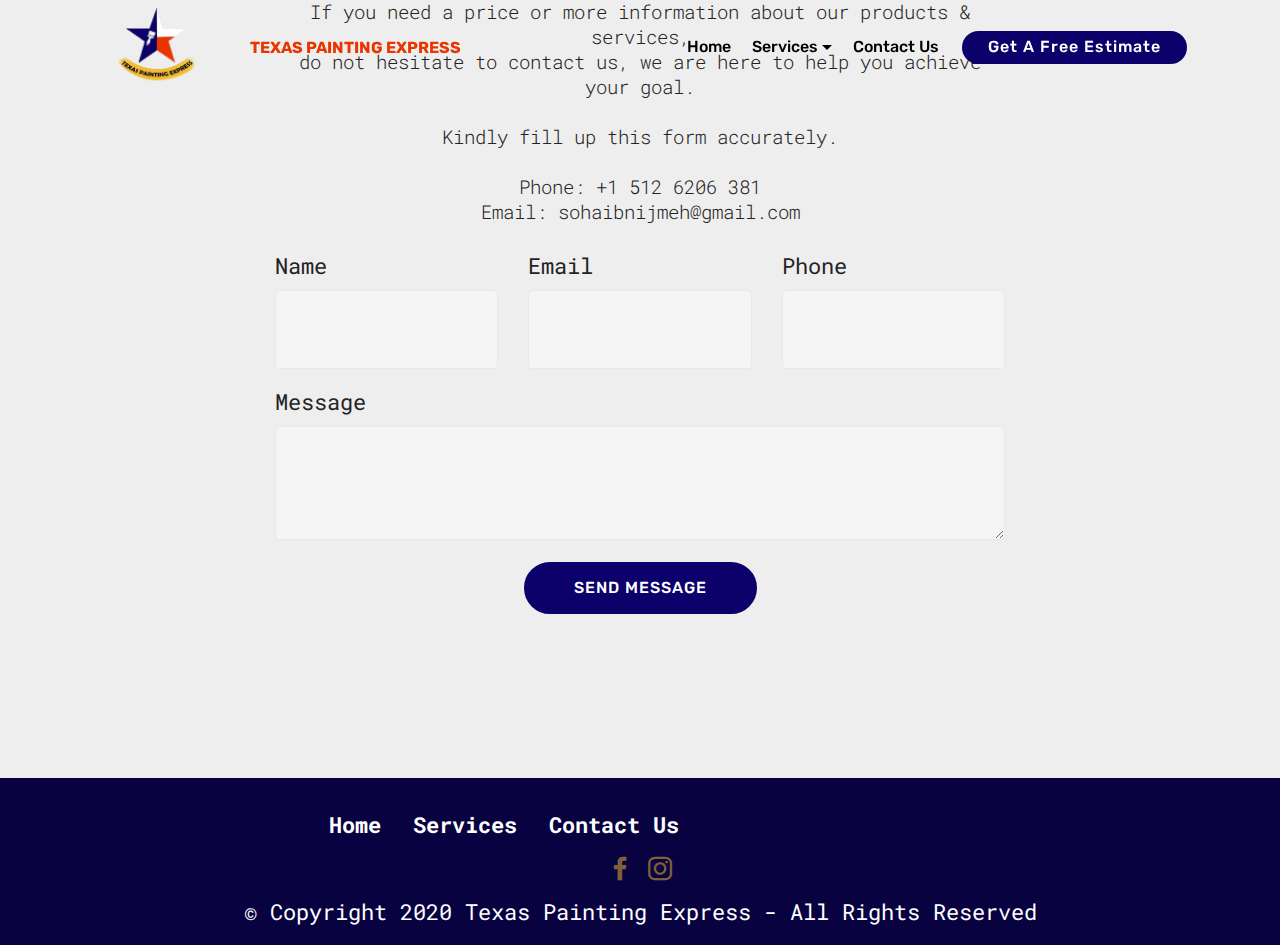
<file: page1.html>
<!DOCTYPE html>
<html  >
<head>
  <!-- Site made with Mobirise Website Builder v4.12.4, https://mobirise.com -->
  <meta charset="UTF-8">
  <meta http-equiv="X-UA-Compatible" content="IE=edge">
  <meta name="generator" content="Mobirise v4.12.4, mobirise.com">
  <meta name="viewport" content="width=device-width, initial-scale=1, minimum-scale=1">
  <link rel="shortcut icon" href="assets/images/white-paint-logo-compressor-1-326x163.png" type="image/x-icon">
  <meta name="description" content="Site Creator Description">
  
  
  <title>Page2 Sohaib</title>
  <link rel="stylesheet" href="assets/bootstrap/css/bootstrap.min.css">
  <link rel="stylesheet" href="assets/bootstrap/css/bootstrap-grid.min.css">
  <link rel="stylesheet" href="assets/bootstrap/css/bootstrap-reboot.min.css">
  <link rel="stylesheet" href="assets/tether/tether.min.css">
  <link rel="stylesheet" href="assets/dropdown/css/style.css">
  <link rel="stylesheet" href="assets/socicon/css/styles.css">
  <link rel="stylesheet" href="assets/theme/css/style.css">
  <link rel="preload" as="style" href="assets/mobirise/css/mbr-additional.css"><link rel="stylesheet" href="assets/mobirise/css/mbr-additional.css" type="text/css">
  
  
  
</head>
<body>
  <section class="menu cid-s5sxtHmX7w" once="menu" id="menu2-m">

    

    <nav class="navbar navbar-expand beta-menu navbar-dropdown align-items-center navbar-fixed-top navbar-toggleable-sm bg-color transparent">
        <button class="navbar-toggler navbar-toggler-right" type="button" data-toggle="collapse" data-target="#navbarSupportedContent" aria-controls="navbarSupportedContent" aria-expanded="false" aria-label="Toggle navigation">
            <div class="hamburger">
                <span></span>
                <span></span>
                <span></span>
                <span></span>
            </div>
        </button>
        <div class="menu-logo">
            <div class="navbar-brand">
                <span class="navbar-logo">
                    <a href="index.html">
                        <img src="assets/images/white-paint-logo-compressor-1-326x163.png" alt="Mobirise" title="" style="height: 4.9rem;">
                    </a>
                </span>
                <span class="navbar-caption-wrap"><a class="navbar-caption text-secondary display-4" href="index.html#header3-2">TEXAS PAINTING EXPRESS</a></span>
            </div>
        </div>
        <div class="collapse navbar-collapse" id="navbarSupportedContent">
            <ul class="navbar-nav nav-dropdown" data-app-modern-menu="true"><li class="nav-item">
                    <a class="nav-link link text-black display-4" href="index.html">
                        Home</a>
                </li><li class="nav-item dropdown"><a class="nav-link link dropdown-toggle text-black display-4" href="page1.html" data-toggle="dropdown-submenu" aria-expanded="false">
                        Services
                    </a><div class="dropdown-menu"><a class="dropdown-item text-black display-4" href="page1.html">Exterior Painting</a><a class="dropdown-item text-black display-4" href="page1.html">Commercial Painting</a><a class="dropdown-item text-black display-4" href="page1.html">Multi Family Painting</a></div></li>
                <li class="nav-item">
                    <a class="nav-link link text-black display-4" href="page1.html">Contact Us
                    </a>
                </li></ul>
            <div class="navbar-buttons mbr-section-btn"><a class="btn btn-sm btn-primary display-4" href="page1.html">
                    Get A Free Estimate</a></div>
        </div>
    </nav>
</section>

<section class="engine"><a href="https://mobirise.info/a">online website builder</a></section><section class="mbr-section form1 cid-s5cSRTSzrF" id="form1-k">

    

    
    <div class="container">
        <div class="row justify-content-center">
            <div class="title col-12 col-lg-8">
                
                <h3 class="mbr-section-subtitle align-center mbr-light pb-3 mbr-fonts-style display-5">If you need a price or more information about our products &amp; services,<br> do not hesitate to contact us, 
we are here to help you achieve your goal.<br><br>Kindly fill up this form accurately.<br><br>Phone: +1 512 6206 381 
<div>Email: sohaibnijmeh@gmail.com</div></h3>
            </div>
        </div>
    </div>
    <div class="container">
        <div class="row justify-content-center">
            <div class="media-container-column col-lg-8" data-form-type="formoid">
                <!---Formbuilder Form--->
                <form action="https://mobirise.com/" method="POST" class="mbr-form form-with-styler" data-form-title="Mobirise Form"><input type="hidden" name="email" data-form-email="true" value="vJrnftfDSqFqkjpe91sA7PHSQX3EXFtffcGVSlcStn99mZ67/Wc7KTL3oNHmHN8kV52iUMLiKJrDYhGU7IrxX/saE+EOTfcnyTWeEg785FGK7bAqzkr5J5//pc+agSyv">
                    <div class="row">
                        <div hidden="hidden" data-form-alert="" class="alert alert-success col-12">Thanks for filling out the form!</div>
                        <div hidden="hidden" data-form-alert-danger="" class="alert alert-danger col-12">
                        </div>
                    </div>
                    <div class="dragArea row">
                        <div class="col-md-4  form-group" data-for="name">
                            <label for="name-form1-k" class="form-control-label mbr-fonts-style display-7">Name</label>
                            <input type="text" name="name" data-form-field="Name" required="required" class="form-control display-7" id="name-form1-k">
                        </div>
                        <div class="col-md-4  form-group" data-for="email">
                            <label for="email-form1-k" class="form-control-label mbr-fonts-style display-7">Email</label>
                            <input type="email" name="email" data-form-field="Email" required="required" class="form-control display-7" id="email-form1-k">
                        </div>
                        <div data-for="phone" class="col-md-4  form-group">
                            <label for="phone-form1-k" class="form-control-label mbr-fonts-style display-7">Phone</label>
                            <input type="tel" name="phone" data-form-field="Phone" class="form-control display-7" id="phone-form1-k">
                        </div>
                        <div data-for="message" class="col-md-12 form-group">
                            <label for="message-form1-k" class="form-control-label mbr-fonts-style display-7">Message</label>
                            <textarea name="message" data-form-field="Message" class="form-control display-7" id="message-form1-k"></textarea>
                        </div>
                        <div class="col-md-12 input-group-btn align-center"><button type="submit" class="btn btn-primary btn-form display-4" href="mailto:sohaibnijmeh@gmail.com">SEND MESSAGE</button></div>
                    </div>
                </form><!---Formbuilder Form--->
            </div>
        </div>
    </div>
</section>

<section class="map1 cid-s5cU0lcmco" id="map1-l">

     

    <div class="google-map"><iframe frameborder="0" style="border:0" src="https://www.google.com/maps/embed?pb=!1m18!1m12!1m3!1d55141.52262620513!2d-97.79335301711268!3d30.25575123782208!2m3!1f0!2f0!3f0!3m2!1i1024!2i768!4f13.1!3m3!1m2!1s0x8644b599a0cc032f%3A0x5d9b464bd469d57a!2sAustin%2C%20TX%2C%20USA!5e0!3m2!1sen!2sph!4v1595177574070!5m2!1sen!2sph" allowfullscreen=""></iframe></div>
</section>

<section once="footers" class="cid-s5sFzIkNhJ" id="footer7-o">

    

    

    <div class="container">
        <div class="media-container-row align-center mbr-white">
            <div class="row row-links">
                <ul class="foot-menu">
                    
                    
                    
                    
                    
                <li class="foot-menu-item mbr-fonts-style display-7"><a class="text-white mbr-bold" href="index.html" target="_blank">Home</a></li><li class="foot-menu-item mbr-fonts-style display-7">
                        <a class="text-white mbr-bold" href="page1.html" target="_blank">Services</a></li><li class="foot-menu-item mbr-fonts-style display-7"><a class="text-white mbr-bold" href="page1.html" target="_blank">Contact Us &nbsp; &nbsp; &nbsp; &nbsp; &nbsp; &nbsp; &nbsp; &nbsp; &nbsp; &nbsp;&nbsp;</a></li></ul>
            </div>
            <div class="row social-row">
                <div class="social-list align-right pb-2">
                    
                    
                    
                    
                    
                    
                <div class="soc-item">
                        <a href="https://www.facebook.com/1TexasPaintingExpress" target="_blank">
                            <span class="mbr-iconfont mbr-iconfont-social socicon-facebook socicon" style="color: rgb(245, 189, 49); fill: rgb(245, 189, 49);"></span>
                        </a>
                    </div><div class="soc-item">
                        <a href="https://www.instagram.com/sohaib_nijmeh/" target="_blank">
                            <span class="mbr-iconfont mbr-iconfont-social socicon-instagram socicon" style="color: rgb(245, 189, 49); fill: rgb(245, 189, 49);"></span>
                        </a>
                    </div></div>
            </div>
            <div class="row row-copirayt">
                <p class="mbr-text mb-0 mbr-fonts-style mbr-white align-center display-7">
                    © Copyright 2020 Texas Painting Express - All Rights Reserved
                </p>
            </div>
        </div>
    </div>
</section>


  <script src="assets/web/assets/jquery/jquery.min.js"></script>
  <script src="assets/popper/popper.min.js"></script>
  <script src="assets/bootstrap/js/bootstrap.min.js"></script>
  <script src="assets/tether/tether.min.js"></script>
  <script src="assets/smoothscroll/smooth-scroll.js"></script>
  <script src="assets/dropdown/js/nav-dropdown.js"></script>
  <script src="assets/dropdown/js/navbar-dropdown.js"></script>
  <script src="assets/touchswipe/jquery.touch-swipe.min.js"></script>
  <script src="assets/theme/js/script.js"></script>
  <script src="assets/formoid/formoid.min.js"></script>
  
  
</body>
</html>
</file>
<file: assets/dropdown/css/style.css>
.navbar-dropdown {
  left: 0;
  padding: 0;
  position: absolute;
  right: 0;
  top: 0;
  transition: all 0.45s ease;
  z-index: 1030;
  background: #282828; }
  .navbar-dropdown .navbar-logo {
    margin-right: 0.8rem;
    transition: margin 0.3s ease-in-out;
    vertical-align: middle; }
    .navbar-dropdown .navbar-logo img {
      height: 3.125rem;
      transition: all 0.3s ease-in-out; }
    .navbar-dropdown .navbar-logo.mbr-iconfont {
      font-size: 3.125rem;
      line-height: 3.125rem; }
  .navbar-dropdown .navbar-caption {
    font-weight: 700;
    white-space: normal;
    vertical-align: -4px;
    line-height: 3.125rem !important; }
    .navbar-dropdown .navbar-caption, .navbar-dropdown .navbar-caption:hover {
      color: inherit;
      text-decoration: none; }
  .navbar-dropdown .mbr-iconfont + .navbar-caption {
    vertical-align: -1px; }
  .navbar-dropdown.navbar-fixed-top {
    position: fixed; }
  .navbar-dropdown .navbar-brand span {
    vertical-align: -4px; }
  .navbar-dropdown.bg-color.transparent {
    background: none; }
  .navbar-dropdown.navbar-short .navbar-brand {
    padding: 0.625rem 0; }
    .navbar-dropdown.navbar-short .navbar-brand span {
      vertical-align: -1px; }
  .navbar-dropdown.navbar-short .navbar-caption {
    line-height: 2.375rem !important;
    vertical-align: -2px; }
  .navbar-dropdown.navbar-short .navbar-logo {
    margin-right: 0.5rem; }
    .navbar-dropdown.navbar-short .navbar-logo img {
      height: 2.375rem; }
    .navbar-dropdown.navbar-short .navbar-logo.mbr-iconfont {
      font-size: 2.375rem;
      line-height: 2.375rem; }
  .navbar-dropdown.navbar-short .mbr-table-cell {
    height: 3.625rem; }
  .navbar-dropdown .navbar-close {
    left: 0.6875rem;
    position: fixed;
    top: 0.75rem;
    z-index: 1000; }
  .navbar-dropdown .hamburger-icon {
    content: "";
    display: inline-block;
    vertical-align: middle;
    width: 16px;
    -webkit-box-shadow: 0 -6px 0 1px #282828,0 0 0 1px #282828,0 6px 0 1px #282828;
    -moz-box-shadow: 0 -6px 0 1px #282828,0 0 0 1px #282828,0 6px 0 1px #282828;
    box-shadow: 0 -6px 0 1px #282828,0 0 0 1px #282828,0 6px 0 1px #282828; }

.dropdown-menu .dropdown-toggle[data-toggle="dropdown-submenu"]::after {
  border-bottom: 0.35em solid transparent;
  border-left: 0.35em solid;
  border-right: 0;
  border-top: 0.35em solid transparent;
  margin-left: 0.3rem; }

.dropdown-menu .dropdown-item:focus {
  outline: 0; }

.nav-dropdown {
  font-size: 0.75rem;
  font-weight: 500;
  height: auto !important; }
  .nav-dropdown .nav-btn {
    padding-left: 1rem; }
  .nav-dropdown .link {
    margin: .667em 1.667em;
    font-weight: 500;
    padding: 0;
    transition: color .2s ease-in-out; }
    .nav-dropdown .link.dropdown-toggle {
      margin-right: 2.583em; }
      .nav-dropdown .link.dropdown-toggle::after {
        margin-left: .25rem;
        border-top: 0.35em solid;
        border-right: 0.35em solid transparent;
        border-left: 0.35em solid transparent;
        border-bottom: 0; }
      .nav-dropdown .link.dropdown-toggle[aria-expanded="true"] {
        margin: 0;
        padding: 0.667em 3.263em  0.667em 1.667em; }
  .nav-dropdown .link::after,
  .nav-dropdown .dropdown-item::after {
    color: inherit; }
  .nav-dropdown .btn {
    font-size: 0.75rem;
    font-weight: 700;
    letter-spacing: 0;
    margin-bottom: 0;
    padding-left: 1.25rem;
    padding-right: 1.25rem; }
  .nav-dropdown .dropdown-menu {
    border-radius: 0;
    border: 0;
    left: 0;
    margin: 0;
    padding-bottom: 1.25rem;
    padding-top: 1.25rem;
    position: relative; }
  .nav-dropdown .dropdown-submenu {
    margin-left: 0.125rem;
    top: 0; }
  .nav-dropdown .dropdown-item {
    font-weight: 500;
    line-height: 2;
    padding: 0.3846em 4.615em 0.3846em 1.5385em;
    position: relative;
    transition: color .2s ease-in-out, background-color .2s ease-in-out; }
    .nav-dropdown .dropdown-item::after {
      margin-top: -0.3077em;
      position: absolute;
      right: 1.1538em;
      top: 50%; }
    .nav-dropdown .dropdown-item:focus, .nav-dropdown .dropdown-item:hover {
      background: none; }

@media (max-width: 767px) {
  .nav-dropdown.navbar-toggleable-sm {
    bottom: 0;
    display: none;
    left: 0;
    overflow-x: hidden;
    position: fixed;
    top: 0;
    transform: translateX(-100%);
    -ms-transform: translateX(-100%);
    -webkit-transform: translateX(-100%);
    width: 18.75rem;
    z-index: 999; } }
.nav-dropdown.navbar-toggleable-xl {
  bottom: 0;
  display: none;
  left: 0;
  overflow-x: hidden;
  position: fixed;
  top: 0;
  transform: translateX(-100%);
  -ms-transform: translateX(-100%);
  -webkit-transform: translateX(-100%);
  width: 18.75rem;
  z-index: 999; }

.nav-dropdown-sm {
  display: block !important;
  overflow-x: hidden;
  overflow: auto;
  padding-top: 3.875rem; }
  .nav-dropdown-sm::after {
    content: "";
    display: block;
    height: 3rem;
    width: 100%; }
  .nav-dropdown-sm.collapse.in ~ .navbar-close {
    display: block !important; }
  .nav-dropdown-sm.collapsing, .nav-dropdown-sm.collapse.in {
    transform: translateX(0);
    -ms-transform: translateX(0);
    -webkit-transform: translateX(0);
    transition: all 0.25s ease-out;
    -webkit-transition: all 0.25s ease-out;
    background: #282828; }
  .nav-dropdown-sm.collapsing[aria-expanded="false"] {
    transform: translateX(-100%);
    -ms-transform: translateX(-100%);
    -webkit-transform: translateX(-100%); }
  .nav-dropdown-sm .nav-item {
    display: block;
    margin-left: 0 !important;
    padding-left: 0; }
  .nav-dropdown-sm .link,
  .nav-dropdown-sm .dropdown-item {
    border-top: 1px dotted rgba(255, 255, 255, 0.1);
    font-size: 0.8125rem;
    line-height: 1.6;
    margin: 0 !important;
    padding: 0.875rem 2.4rem 0.875rem 1.5625rem !important;
    position: relative;
    white-space: normal; }
    .nav-dropdown-sm .link:focus, .nav-dropdown-sm .link:hover,
    .nav-dropdown-sm .dropdown-item:focus,
    .nav-dropdown-sm .dropdown-item:hover {
      background: rgba(0, 0, 0, 0.2) !important;
      color: #c0a375; }
  .nav-dropdown-sm .nav-btn {
    position: relative;
    padding: 1.5625rem 1.5625rem 0 1.5625rem; }
    .nav-dropdown-sm .nav-btn::before {
      border-top: 1px dotted rgba(255, 255, 255, 0.1);
      content: "";
      left: 0;
      position: absolute;
      top: 0;
      width: 100%; }
    .nav-dropdown-sm .nav-btn + .nav-btn {
      padding-top: 0.625rem; }
      .nav-dropdown-sm .nav-btn + .nav-btn::before {
        display: none; }
  .nav-dropdown-sm .btn {
    padding: 0.625rem 0; }
  .nav-dropdown-sm .dropdown-toggle[data-toggle="dropdown-submenu"]::after {
    margin-left: .25rem;
    border-top: 0.35em solid;
    border-right: 0.35em solid transparent;
    border-left: 0.35em solid transparent;
    border-bottom: 0; }
  .nav-dropdown-sm .dropdown-toggle[data-toggle="dropdown-submenu"][aria-expanded="true"]::after {
    border-top: 0;
    border-right: 0.35em solid transparent;
    border-left: 0.35em solid transparent;
    border-bottom: 0.35em solid; }
  .nav-dropdown-sm .dropdown-menu {
    margin: 0;
    padding: 0;
    position: relative;
    top: 0;
    left: 0;
    width: 100%;
    border: 0;
    float: none;
    border-radius: 0;
    background: none; }
  .nav-dropdown-sm .dropdown-submenu {
    left: 100%;
    margin-left: 0.125rem;
    margin-top: -1.25rem;
    top: 0; }

.navbar-toggleable-sm .nav-dropdown .dropdown-menu {
  position: absolute; }

.navbar-toggleable-sm .nav-dropdown .dropdown-submenu {
  left: 100%;
  margin-left: 0.125rem;
  margin-top: -1.25rem;
  top: 0; }

.navbar-toggleable-sm.opened .nav-dropdown .dropdown-menu {
  position: relative; }

.navbar-toggleable-sm.opened .nav-dropdown .dropdown-submenu {
  left: 0;
  margin-left: 00rem;
  margin-top: 0rem;
  top: 0; }

.is-builder .nav-dropdown.collapsing {
  transition: none !important; }

/*# sourceMappingURL=style.css.map */
</file>
<file: assets/socicon/css/styles.css>
@charset "UTF-8";

@font-face {
  font-family: 'Socicon';
  src:  url('../fonts/socicon.eot');
  src:  url('../fonts/socicon.eot?#iefix') format('embedded-opentype'),
    url('../fonts/socicon.woff2') format('woff2'),
    url('../fonts/socicon.ttf') format('truetype'),
    url('../fonts/socicon.woff') format('woff'),
    url('../fonts/socicon.svg#socicon') format('svg');
  font-weight: normal;
  font-style: normal;
}

[data-icon]:before {
  font-family: "socicon" !important;
  content: attr(data-icon);
  font-style: normal !important;
  font-weight: normal !important;
  font-variant: normal !important;
  text-transform: none !important;
  speak: none;
  line-height: 1;
  -webkit-font-smoothing: antialiased;
  -moz-osx-font-smoothing: grayscale;
}

[class^="socicon-"], [class*=" socicon-"] {
  /* use !important to prevent issues with browser extensions that change fonts */
  font-family: 'Socicon' !important;
  speak: none;
  font-style: normal;
  font-weight: normal;
  font-variant: normal;
  text-transform: none;
  line-height: 1;

  /* Better Font Rendering =========== */
  -webkit-font-smoothing: antialiased;
  -moz-osx-font-smoothing: grayscale;
}

.socicon-eitaa:before {
  content: "\e97c";
}
.socicon-soroush:before {
  content: "\e97d";
}
.socicon-bale:before {
  content: "\e97e";
}
.socicon-zazzle:before {
  content: "\e97b";
}
.socicon-society6:before {
  content: "\e97a";
}
.socicon-redbubble:before {
  content: "\e979";
}
.socicon-avvo:before {
  content: "\e978";
}
.socicon-stitcher:before {
  content: "\e977";
}
.socicon-googlehangouts:before {
  content: "\e974";
}
.socicon-dlive:before {
  content: "\e975";
}
.socicon-vsco:before {
  content: "\e976";
}
.socicon-flipboard:before {
  content: "\e973";
}
.socicon-ubuntu:before {
  content: "\e958";
}
.socicon-artstation:before {
  content: "\e959";
}
.socicon-invision:before {
  content: "\e95a";
}
.socicon-torial:before {
  content: "\e95b";
}
.socicon-collectorz:before {
  content: "\e95c";
}
.socicon-seenthis:before {
  content: "\e95d";
}
.socicon-googleplaymusic:before {
  content: "\e95e";
}
.socicon-debian:before {
  content: "\e95f";
}
.socicon-filmfreeway:before {
  content: "\e960";
}
.socicon-gnome:before {
  content: "\e961";
}
.socicon-itchio:before {
  content: "\e962";
}
.socicon-jamendo:before {
  content: "\e963";
}
.socicon-mix:before {
  content: "\e964";
}
.socicon-sharepoint:before {
  content: "\e965";
}
.socicon-tinder:before {
  content: "\e966";
}
.socicon-windguru:before {
  content: "\e967";
}
.socicon-cdbaby:before {
  content: "\e968";
}
.socicon-elementaryos:before {
  content: "\e969";
}
.socicon-stage32:before {
  content: "\e96a";
}
.socicon-tiktok:before {
  content: "\e96b";
}
.socicon-gitter:before {
  content: "\e96c";
}
.socicon-letterboxd:before {
  content: "\e96d";
}
.socicon-threema:before {
  content: "\e96e";
}
.socicon-splice:before {
  content: "\e96f";
}
.socicon-metapop:before {
  content: "\e970";
}
.socicon-naver:before {
  content: "\e971";
}
.socicon-remote:before {
  content: "\e972";
}
.socicon-internet:before {
  content: "\e957";
}
.socicon-moddb:before {
  content: "\e94b";
}
.socicon-indiedb:before {
  content: "\e94c";
}
.socicon-traxsource:before {
  content: "\e94d";
}
.socicon-gamefor:before {
  content: "\e94e";
}
.socicon-pixiv:before {
  content: "\e94f";
}
.socicon-myanimelist:before {
  content: "\e950";
}
.socicon-blackberry:before {
  content: "\e951";
}
.socicon-wickr:before {
  content: "\e952";
}
.socicon-spip:before {
  content: "\e953";
}
.socicon-napster:before {
  content: "\e954";
}
.socicon-beatport:before {
  content: "\e955";
}
.socicon-hackerone:before {
  content: "\e956";
}
.socicon-hackernews:before {
  content: "\e946";
}
.socicon-smashwords:before {
  content: "\e947";
}
.socicon-kobo:before {
  content: "\e948";
}
.socicon-bookbub:before {
  content: "\e949";
}
.socicon-mailru:before {
  content: "\e94a";
}
.socicon-gitlab:before {
  content: "\e945";
}
.socicon-instructables:before {
  content: "\e944";
}
.socicon-portfolio:before {
  content: "\e943";
}
.socicon-codered:before {
  content: "\e940";
}
.socicon-origin:before {
  content: "\e941";
}
.socicon-nextdoor:before {
  content: "\e942";
}
.socicon-udemy:before {
  content: "\e93f";
}
.socicon-livemaster:before {
  content: "\e93e";
}
.socicon-crunchbase:before {
  content: "\e93b";
}
.socicon-homefy:before {
  content: "\e93c";
}
.socicon-calendly:before {
  content: "\e93d";
}
.socicon-realtor:before {
  content: "\e90f";
}
.socicon-tidal:before {
  content: "\e910";
}
.socicon-qobuz:before {
  content: "\e911";
}
.socicon-natgeo:before {
  content: "\e912";
}
.socicon-mastodon:before {
  content: "\e913";
}
.socicon-unsplash:before {
  content: "\e914";
}
.socicon-homeadvisor:before {
  content: "\e915";
}
.socicon-angieslist:before {
  content: "\e916";
}
.socicon-codepen:before {
  content: "\e917";
}
.socicon-slack:before {
  content: "\e918";
}
.socicon-openaigym:before {
  content: "\e919";
}
.socicon-logmein:before {
  content: "\e91a";
}
.socicon-fiverr:before {
  content: "\e91b";
}
.socicon-gotomeeting:before {
  content: "\e91c";
}
.socicon-aliexpress:before {
  content: "\e91d";
}
.socicon-guru:before {
  content: "\e91e";
}
.socicon-appstore:before {
  content: "\e91f";
}
.socicon-homes:before {
  content: "\e920";
}
.socicon-zoom:before {
  content: "\e921";
}
.socicon-alibaba:before {
  content: "\e922";
}
.socicon-craigslist:before {
  content: "\e923";
}
.socicon-wix:before {
  content: "\e924";
}
.socicon-redfin:before {
  content: "\e925";
}
.socicon-googlecalendar:before {
  content: "\e926";
}
.socicon-shopify:before {
  content: "\e927";
}
.socicon-freelancer:before {
  content: "\e928";
}
.socicon-seedrs:before {
  content: "\e929";
}
.socicon-bing:before {
  content: "\e92a";
}
.socicon-doodle:before {
  content: "\e92b";
}
.socicon-bonanza:before {
  content: "\e92c";
}
.socicon-squarespace:before {
  content: "\e92d";
}
.socicon-toptal:before {
  content: "\e92e";
}
.socicon-gust:before {
  content: "\e92f";
}
.socicon-ask:before {
  content: "\e930";
}
.socicon-trulia:before {
  content: "\e931";
}
.socicon-loomly:before {
  content: "\e932";
}
.socicon-ghost:before {
  content: "\e933";
}
.socicon-upwork:before {
  content: "\e934";
}
.socicon-fundable:before {
  content: "\e935";
}
.socicon-booking:before {
  content: "\e936";
}
.socicon-googlemaps:before {
  content: "\e937";
}
.socicon-zillow:before {
  content: "\e938";
}
.socicon-niconico:before {
  content: "\e939";
}
.socicon-toneden:before {
  content: "\e93a";
}
.socicon-augment:before {
  content: "\e908";
}
.socicon-bitbucket:before {
  content: "\e909";
}
.socicon-fyuse:before {
  content: "\e90a";
}
.socicon-yt-gaming:before {
  content: "\e90b";
}
.socicon-sketchfab:before {
  content: "\e90c";
}
.socicon-mobcrush:before {
  content: "\e90d";
}
.socicon-microsoft:before {
  content: "\e90e";
}
.socicon-pandora:before {
  content: "\e907";
}
.socicon-messenger:before {
  content: "\e906";
}
.socicon-gamewisp:before {
  content: "\e905";
}
.socicon-bloglovin:before {
  content: "\e904";
}
.socicon-tunein:before {
  content: "\e903";
}
.socicon-gamejolt:before {
  content: "\e901";
}
.socicon-trello:before {
  content: "\e902";
}
.socicon-spreadshirt:before {
  content: "\e900";
}
.socicon-500px:before {
  content: "\e000";
}
.socicon-8tracks:before {
  content: "\e001";
}
.socicon-airbnb:before {
  content: "\e002";
}
.socicon-alliance:before {
  content: "\e003";
}
.socicon-amazon:before {
  content: "\e004";
}
.socicon-amplement:before {
  content: "\e005";
}
.socicon-android:before {
  content: "\e006";
}
.socicon-angellist:before {
  content: "\e007";
}
.socicon-apple:before {
  content: "\e008";
}
.socicon-appnet:before {
  content: "\e009";
}
.socicon-baidu:before {
  content: "\e00a";
}
.socicon-bandcamp:before {
  content: "\e00b";
}
.socicon-battlenet:before {
  content: "\e00c";
}
.socicon-mixer:before {
  content: "\e00d";
}
.socicon-bebee:before {
  content: "\e00e";
}
.socicon-bebo:before {
  content: "\e00f";
}
.socicon-behance:before {
  content: "\e010";
}
.socicon-blizzard:before {
  content: "\e011";
}
.socicon-blogger:before {
  content: "\e012";
}
.socicon-buffer:before {
  content: "\e013";
}
.socicon-chrome:before {
  content: "\e014";
}
.socicon-coderwall:before {
  content: "\e015";
}
.socicon-curse:before {
  content: "\e016";
}
.socicon-dailymotion:before {
  content: "\e017";
}
.socicon-deezer:before {
  content: "\e018";
}
.socicon-delicious:before {
  content: "\e019";
}
.socicon-deviantart:before {
  content: "\e01a";
}
.socicon-diablo:before {
  content: "\e01b";
}
.socicon-digg:before {
  content: "\e01c";
}
.socicon-discord:before {
  content: "\e01d";
}
.socicon-disqus:before {
  content: "\e01e";
}
.socicon-douban:before {
  content: "\e01f";
}
.socicon-draugiem:before {
  content: "\e020";
}
.socicon-dribbble:before {
  content: "\e021";
}
.socicon-drupal:before {
  content: "\e022";
}
.socicon-ebay:before {
  content: "\e023";
}
.socicon-ello:before {
  content: "\e024";
}
.socicon-endomodo:before {
  content: "\e025";
}
.socicon-envato:before {
  content: "\e026";
}
.socicon-etsy:before {
  content: "\e027";
}
.socicon-facebook:before {
  content: "\e028";
}
.socicon-feedburner:before {
  content: "\e029";
}
.socicon-filmweb:before {
  content: "\e02a";
}
.socicon-firefox:before {
  content: "\e02b";
}
.socicon-flattr:before {
  content: "\e02c";
}
.socicon-flickr:before {
  content: "\e02d";
}
.socicon-formulr:before {
  content: "\e02e";
}
.socicon-forrst:before {
  content: "\e02f";
}
.socicon-foursquare:before {
  content: "\e030";
}
.socicon-friendfeed:before {
  content: "\e031";
}
.socicon-github:before {
  content: "\e032";
}
.socicon-goodreads:before {
  content: "\e033";
}
.socicon-google:before {
  content: "\e034";
}
.socicon-googlescholar:before {
  content: "\e035";
}
.socicon-googlegroups:before {
  content: "\e036";
}
.socicon-googlephotos:before {
  content: "\e037";
}
.socicon-googleplus:before {
  content: "\e038";
}
.socicon-grooveshark:before {
  content: "\e039";
}
.socicon-hackerrank:before {
  content: "\e03a";
}
.socicon-hearthstone:before {
  content: "\e03b";
}
.socicon-hellocoton:before {
  content: "\e03c";
}
.socicon-heroes:before {
  content: "\e03d";
}
.socicon-smashcast:before {
  content: "\e03e";
}
.socicon-horde:before {
  content: "\e03f";
}
.socicon-houzz:before {
  content: "\e040";
}
.socicon-icq:before {
  content: "\e041";
}
.socicon-identica:before {
  content: "\e042";
}
.socicon-imdb:before {
  content: "\e043";
}
.socicon-instagram:before {
  content: "\e044";
}
.socicon-issuu:before {
  content: "\e045";
}
.socicon-istock:before {
  content: "\e046";
}
.socicon-itunes:before {
  content: "\e047";
}
.socicon-keybase:before {
  content: "\e048";
}
.socicon-lanyrd:before {
  content: "\e049";
}
.socicon-lastfm:before {
  content: "\e04a";
}
.socicon-line:before {
  content: "\e04b";
}
.socicon-linkedin:before {
  content: "\e04c";
}
.socicon-livejournal:before {
  content: "\e04d";
}
.socicon-lyft:before {
  content: "\e04e";
}
.socicon-macos:before {
  content: "\e04f";
}
.socicon-mail:before {
  content: "\e050";
}
.socicon-medium:before {
  content: "\e051";
}
.socicon-meetup:before {
  content: "\e052";
}
.socicon-mixcloud:before {
  content: "\e053";
}
.socicon-modelmayhem:before {
  content: "\e054";
}
.socicon-mumble:before {
  content: "\e055";
}
.socicon-myspace:before {
  content: "\e056";
}
.socicon-newsvine:before {
  content: "\e057";
}
.socicon-nintendo:before {
  content: "\e058";
}
.socicon-npm:before {
  content: "\e059";
}
.socicon-odnoklassniki:before {
  content: "\e05a";
}
.socicon-openid:before {
  content: "\e05b";
}
.socicon-opera:before {
  content: "\e05c";
}
.socicon-outlook:before {
  content: "\e05d";
}
.socicon-overwatch:before {
  content: "\e05e";
}
.socicon-patreon:before {
  content: "\e05f";
}
.socicon-paypal:before {
  content: "\e060";
}
.socicon-periscope:before {
  content: "\e061";
}
.socicon-persona:before {
  content: "\e062";
}
.socicon-pinterest:before {
  content: "\e063";
}
.socicon-play:before {
  content: "\e064";
}
.socicon-player:before {
  content: "\e065";
}
.socicon-playstation:before {
  content: "\e066";
}
.socicon-pocket:before {
  content: "\e067";
}
.socicon-qq:before {
  content: "\e068";
}
.socicon-quora:before {
  content: "\e069";
}
.socicon-raidcall:before {
  content: "\e06a";
}
.socicon-ravelry:before {
  content: "\e06b";
}
.socicon-reddit:before {
  content: "\e06c";
}
.socicon-renren:before {
  content: "\e06d";
}
.socicon-researchgate:before {
  content: "\e06e";
}
.socicon-residentadvisor:before {
  content: "\e06f";
}
.socicon-reverbnation:before {
  content: "\e070";
}
.socicon-rss:before {
  content: "\e071";
}
.socicon-sharethis:before {
  content: "\e072";
}
.socicon-skype:before {
  content: "\e073";
}
.socicon-slideshare:before {
  content: "\e074";
}
.socicon-smugmug:before {
  content: "\e075";
}
.socicon-snapchat:before {
  content: "\e076";
}
.socicon-songkick:before {
  content: "\e077";
}
.socicon-soundcloud:before {
  content: "\e078";
}
.socicon-spotify:before {
  content: "\e079";
}
.socicon-stackexchange:before {
  content: "\e07a";
}
.socicon-stackoverflow:before {
  content: "\e07b";
}
.socicon-starcraft:before {
  content: "\e07c";
}
.socicon-stayfriends:before {
  content: "\e07d";
}
.socicon-steam:before {
  content: "\e07e";
}
.socicon-storehouse:before {
  content: "\e07f";
}
.socicon-strava:before {
  content: "\e080";
}
.socicon-streamjar:before {
  content: "\e081";
}
.socicon-stumbleupon:before {
  content: "\e082";
}
.socicon-swarm:before {
  content: "\e083";
}
.socicon-teamspeak:before {
  content: "\e084";
}
.socicon-teamviewer:before {
  content: "\e085";
}
.socicon-technorati:before {
  content: "\e086";
}
.socicon-telegram:before {
  content: "\e087";
}
.socicon-tripadvisor:before {
  content: "\e088";
}
.socicon-tripit:before {
  content: "\e089";
}
.socicon-triplej:before {
  content: "\e08a";
}
.socicon-tumblr:before {
  content: "\e08b";
}
.socicon-twitch:before {
  content: "\e08c";
}
.socicon-twitter:before {
  content: "\e08d";
}
.socicon-uber:before {
  content: "\e08e";
}
.socicon-ventrilo:before {
  content: "\e08f";
}
.socicon-viadeo:before {
  content: "\e090";
}
.socicon-viber:before {
  content: "\e091";
}
.socicon-viewbug:before {
  content: "\e092";
}
.socicon-vimeo:before {
  content: "\e093";
}
.socicon-vine:before {
  content: "\e094";
}
.socicon-vkontakte:before {
  content: "\e095";
}
.socicon-warcraft:before {
  content: "\e096";
}
.socicon-wechat:before {
  content: "\e097";
}
.socicon-weibo:before {
  content: "\e098";
}
.socicon-whatsapp:before {
  content: "\e099";
}
.socicon-wikipedia:before {
  content: "\e09a";
}
.socicon-windows:before {
  content: "\e09b";
}
.socicon-wordpress:before {
  content: "\e09c";
}
.socicon-wykop:before {
  content: "\e09d";
}
.socicon-xbox:before {
  content: "\e09e";
}
.socicon-xing:before {
  content: "\e09f";
}
.socicon-yahoo:before {
  content: "\e0a0";
}
.socicon-yammer:before {
  content: "\e0a1";
}
.socicon-yandex:before {
  content: "\e0a2";
}
.socicon-yelp:before {
  content: "\e0a3";
}
.socicon-younow:before {
  content: "\e0a4";
}
.socicon-youtube:before {
  content: "\e0a5";
}
.socicon-zapier:before {
  content: "\e0a6";
}
.socicon-zerply:before {
  content: "\e0a7";
}
.socicon-zomato:before {
  content: "\e0a8";
}
.socicon-zynga:before {
  content: "\e0a9";
}
</file>
<file: assets/theme/css/style.css>
/*!
 * Mobirise v4 theme (https://mobirise.com/)
 * Copyright 2017 Mobirise
 */
section {
  background-color: #eeeeee;
}

.form-control:focus {
  box-shadow: none;
}

:focus {
  outline: none;
}

body {
  font-style: normal;
  line-height: 1.5;
}

section,
.container,
.container-fluid {
  position: relative;
  word-wrap: break-word;
}

a.mbr-iconfont:hover {
  text-decoration: none;
}

.article .lead p,
.article .lead ul,
.article .lead ol,
.article .lead pre,
.article .lead blockquote {
  margin-bottom: 0;
}

ul,
ol,
pre,
blockquote {
  margin-bottom: 2.3125rem;
}

pre {
  background: #f4f4f4;
  padding: 10px 24px;
  white-space: pre-wrap;
}

.inactive {
  -webkit-user-select: none;
  -moz-user-select: none;
  -ms-user-select: none;
  user-select: none;
  pointer-events: none;
  -webkit-user-drag: none;
  user-drag: none;
}

.mbr-section__comments .row {
  justify-content: center;
  -webkit-justify-content: center;
}

a {
  font-style: normal;
  font-weight: 400;
  cursor: pointer;
}

a, a:hover {
  text-decoration: none;
}

figure {
  margin-bottom: 0;
}

body {
  color: #232323;
}

h1,
h2,
h3,
h4,
h5,
h6,
.h1,
.h2,
.h3,
.h4,
.h5,
.h6,
.display-1,
.display-2,
.display-3,
.display-4 {
  line-height: 1;
  word-break: break-word;
  word-wrap: break-word;
}

.mbr-section-title {
  font-style: normal;
  line-height: 1.2;
}

.mbr-section-subtitle {
  line-height: 1.3;
}

.mbr-text {
  font-style: normal;
  line-height: 1.6;
}

b,
strong {
  font-weight: bold;
}

blockquote {
  padding: 10px 0 10px 20px;
  position: relative;
  border-left: 2px solid;
  border-color: #ff3366;
}

input:-webkit-autofill, input:-webkit-autofill:hover, input:-webkit-autofill:focus, input:-webkit-autofill:active {
  transition-delay: 9999s;
  transition-property: background-color, color;
}

textarea[type='hidden'] {
  display: none;
}

body {
  position: relative;
}

section {
  background-position: 50% 50%;
  background-repeat: no-repeat;
  background-size: cover;
}

section .mbr-background-video,
section .mbr-background-video-preview {
  position: absolute;
  bottom: 0;
  left: 0;
  right: 0;
  top: 0;
}

.hidden {
  visibility: hidden;
}

.mbr-z-index20 {
  z-index: 20;
}

/*! Base colors */
.mbr-white {
  color: #ffffff;
}

.mbr-black {
  color: #000000;
}

.mbr-bg-white {
  background-color: #ffffff;
}

.mbr-bg-black {
  background-color: #000000;
}

/*! Text-aligns */
.align-left {
  text-align: left;
}

.align-center {
  text-align: center;
}

.align-right {
  text-align: right;
}

@media (max-width: 767px) {
  .align-left,
  .align-center,
  .align-right,
  .mbr-section-btn,
  .mbr-section-title {
    text-align: center;
  }
}

/*! Font-weight  */
.mbr-light {
  font-weight: 300;
}

.mbr-regular {
  font-weight: 400;
}

.mbr-semibold {
  font-weight: 500;
}

.mbr-bold {
  font-weight: 700;
}

/*! Media  */
.media-size-item {
  -moz-flex: 1 1 auto;
  -o-flex: 1 1 auto;
  flex: 1 1 auto;
}

.media-content {
  flex-basis: 100%;
}

.media-container-row {
  display: flex;
  flex-direction: row;
  flex-wrap: wrap;
  justify-content: center;
  align-content: center;
  align-items: start;
}

.media-container-row .media-size-item {
  width: 400px;
}

.media-container-column {
  display: flex;
  flex-direction: column;
  flex-wrap: wrap;
  justify-content: center;
  align-content: center;
  align-items: stretch;
}

.media-container-column > * {
  width: 100%;
}

@media (min-width: 992px) {
  .media-container-row {
    flex-wrap: nowrap;
  }
}

figure {
  overflow: hidden;
}

figure[mbr-media-size] {
  transition: width 0.1s;
}

.mbr-figure img,
.mbr-figure iframe {
  display: block;
  width: 100%;
}

.card {
  background-color: transparent;
  border: none;
}

.card-box {
  width: 100%;
}

.card-img {
  text-align: center;
  flex-shrink: 0;
  -webkit-flex-shrink: 0;
}

.media {
  max-width: 100%;
  margin: 0 auto;
}

.mbr-figure {
  -ms-grid-row-align: center;
  align-self: center;
}

.media-container > div {
  max-width: 100%;
}

.mbr-figure img,
.card-img img {
  width: 100%;
}

@media (max-width: 991px) {
  .media-size-item {
    width: auto !important;
  }
  .media {
    width: auto;
  }
  .mbr-figure {
    width: 100% !important;
  }
}

/*! Buttons */
.btn {
  font-weight: 500;
  border-width: 2px;
  font-style: normal;
  letter-spacing: 1px;
  margin: .4rem .8rem;
  white-space: normal;
  transition: all .3s ease-in-out;
  display: inline-flex;
  align-items: center;
  justify-content: center;
  word-break: break-word;
  -webkit-align-items: center;
  -webkit-justify-content: center;
  display: -webkit-inline-flex;
}

.btn-sm {
  font-weight: 500;
  letter-spacing: 1px;
  transition: all .3s ease-in-out;
}

.btn-md {
  font-weight: 500;
  letter-spacing: 1px;
  margin: .4rem .8rem !important;
  transition: all .3s ease-in-out;
}

.btn-lg {
  font-weight: 500;
  letter-spacing: 1px;
  margin: .4rem .8rem !important;
  transition: all .3s ease-in-out;
}

.mbr-section-btn {
  margin-left: -0.25rem;
  margin-right: -0.25rem;
  font-size: 0;
}

nav .mbr-section-btn {
  margin-left: 0rem;
  margin-right: 0rem;
}

.btn-form {
  border-radius: 0;
}

.btn-form:hover {
  cursor: pointer;
}

/*! Btn icon margin */
.btn .mbr-iconfont,
.btn.btn-sm .mbr-iconfont {
  cursor: pointer;
  margin-right: 0.5rem;
}

.btn.btn-md .mbr-iconfont,
.btn.btn-md .mbr-iconfont {
  margin-right: 0.8rem;
}

.mbr-regular {
  font-weight: 400;
}

.mbr-semibold {
  font-weight: 500;
}

.mbr-bold {
  font-weight: 700;
}

[type='submit'] {
  -webkit-appearance: none;
}

/*! Full-screen */
.mbr-fullscreen .mbr-overlay {
  min-height: 100vh;
}

.mbr-fullscreen {
  display: flex;
  display: -moz-flex;
  display: -ms-flex;
  display: -o-flex;
  align-items: center;
  -webkit-align-items: center;
  min-height: 100vh;
  padding-top: 3rem;
  padding-bottom: 3rem;
}

/*! Map */
.map {
  height: 25rem;
  position: relative;
}

.map iframe {
  width: 100%;
  height: 100%;
}

.mbr-overlay {
  background-color: #000;
  bottom: 0;
  left: 0;
  opacity: .5;
  position: absolute;
  right: 0;
  top: 0;
  z-index: 0;
  pointer-events: none;
}

/* Form */
blockquote {
  font-style: italic;
  padding: 10px 0 10px 20px;
  font-size: 1.09rem;
  position: relative;
  border-width: 3px;
}

.form-control {
  background-color: #f5f5f5;
  box-shadow: none;
  color: #565656;
  line-height: 1.43;
  min-height: 3.5em;
  padding: 1.07em .5em;
}

.form-control, .form-control:focus {
  border: 1px solid #e8e8e8;
}

.form-active .form-control:invalid {
  border-color: red;
}

.form-control-label {
  position: relative;
  cursor: pointer;
  margin-bottom: .357em;
  padding: 0;
}

.alert {
  color: #ffffff;
  border-radius: 0;
  border: 0;
  font-size: .875rem;
  line-height: 1.5;
  margin-bottom: 1.875rem;
  padding: 1.25rem;
  position: relative;
}

.alert.alert-form::after {
  background-color: inherit;
  bottom: -7px;
  content: "";
  display: block;
  height: 14px;
  left: 50%;
  margin-left: -7px;
  position: absolute;
  transform: rotate(45deg);
  width: 14px;
  -webkit-transform: rotate(45deg);
}

.form-asterisk {
  font-family: initial;
  position: absolute;
  top: -2px;
  font-weight: normal;
}

/*! Scroll to top arrow */
#scrollToTop a i:before {
  content: '';
  position: absolute;
  height: 40%;
  top: 25%;
  background: #fff;
  width: 2px;
  left: calc(50% - 1px);
}

#scrollToTop a i:after {
  content: '';
  position: absolute;
  display: block;
  border-top: 2px solid #fff;
  border-right: 2px solid #fff;
  width: 40%;
  height: 40%;
  left: 30%;
  bottom: 30%;
  transform: rotate(135deg);
  -webkit-transform: rotate(135deg);
}

.mbr-arrow-up {
  bottom: 25px;
  right: 90px;
  position: fixed;
  text-align: right;
  z-index: 5000;
  color: #ffffff;
  font-size: 32px;
  transform: rotate(180deg);
  -webkit-transform: rotate(180deg);
}

.mbr-arrow-up a {
  background: rgba(0, 0, 0, 0.2);
  border-radius: 3px;
  color: #fff;
  display: inline-block;
  height: 60px;
  width: 60px;
  outline-style: none !important;
  position: relative;
  text-decoration: none;
  transition: all 0.3s ease-in-out;
  cursor: pointer;
  text-align: center;
}

.mbr-arrow-up a:hover {
  background-color: rgba(0, 0, 0, 0.4);
}

.mbr-arrow-up a i {
  line-height: 60px;
}

.mbr-arrow-up-icon {
  display: block;
  color: #fff;
}

.mbr-arrow-up-icon::before {
  content: '\203a';
  display: inline-block;
  font-family: serif;
  font-size: 32px;
  line-height: 1;
  font-style: normal;
  position: relative;
  top: 6px;
  left: -4px;
  -webkit-transform: rotate(-90deg);
  transform: rotate(-90deg);
}

/*! Arrow Down */
.mbr-arrow {
  position: absolute;
  bottom: 45px;
  left: 50%;
  width: 60px;
  height: 60px;
  cursor: pointer;
  background-color: rgba(80, 80, 80, 0.5);
  border-radius: 50%;
  -webkit-transform: translateX(-50%);
  transform: translateX(-50%);
}

.mbr-arrow > a {
  display: inline-block;
  text-decoration: none;
  outline-style: none;
  -webkit-animation: arrowdown 1.7s ease-in-out infinite;
  animation: arrowdown 1.7s ease-in-out infinite;
}

.mbr-arrow > a > i {
  position: absolute;
  top: -2px;
  left: 15px;
  font-size: 2rem;
}

@keyframes arrowdown {
  0% {
    transform: translateY(0px);
    -webkit-transform: translateY(0px);
  }
  50% {
    transform: translateY(-5px);
    -webkit-transform: translateY(-5px);
  }
  100% {
    transform: translateY(0px);
    -webkit-transform: translateY(0px);
  }
}

@-webkit-keyframes arrowdown {
  0% {
    transform: translateY(0px);
    -webkit-transform: translateY(0px);
  }
  50% {
    transform: translateY(-5px);
    -webkit-transform: translateY(-5px);
  }
  100% {
    transform: translateY(0px);
    -webkit-transform: translateY(0px);
  }
}

@media (max-width: 500px) {
  .mbr-arrow-up {
    left: 50%;
    right: auto;
    transform: translateX(-50%) rotate(180deg);
    -webkit-transform: translateX(-50%) rotate(180deg);
  }
}

/*Gradients animation*/
@keyframes gradient-animation {
  from {
    background-position: 0% 100%;
    -webkit-animation-timing-function: ease-in-out;
            animation-timing-function: ease-in-out;
  }
  to {
    background-position: 100% 0%;
    -webkit-animation-timing-function: ease-in-out;
            animation-timing-function: ease-in-out;
  }
}

@-webkit-keyframes gradient-animation {
  from {
    background-position: 0% 100%;
    -webkit-animation-timing-function: ease-in-out;
            animation-timing-function: ease-in-out;
  }
  to {
    background-position: 100% 0%;
    -webkit-animation-timing-function: ease-in-out;
            animation-timing-function: ease-in-out;
  }
}

.bg-gradient {
  background-size: 200% 200%;
  animation: gradient-animation 5s infinite alternate;
  -webkit-animation: gradient-animation 5s infinite alternate;
}

.menu .navbar-brand {
  display: -webkit-flex;
}

.menu .navbar-brand span {
  display: flex;
  display: -webkit-flex;
}

.menu .navbar-brand .navbar-caption-wrap {
  display: -webkit-flex;
}

.menu .navbar-brand .navbar-logo img {
  display: -webkit-flex;
}

@media (min-width: 768px) and (max-width: 1023px) {
  .menu .navbar-toggleable-sm .navbar-nav {
    display: -ms-flexbox;
  }
}

@media (max-width: 1023px) {
  .menu .navbar-collapse {
    max-height: 93.5vh;
  }
  .menu .navbar-collapse.show {
    overflow: auto;
  }
}

@media (min-width: 1024px) {
  .menu .navbar-nav.nav-dropdown {
    display: -webkit-flex;
  }
  .menu .navbar-toggleable-sm .navbar-collapse {
    display: -webkit-flex !important;
  }
  .menu .collapsed .navbar-collapse {
    max-height: 93.5vh;
  }
  .menu .collapsed .navbar-collapse.show {
    overflow: auto;
  }
}

@media (max-width: 767px) {
  .menu .navbar-collapse {
    max-height: 80vh;
  }
}

/* Others*/
.note-check a[data-value=Rubik] {
  font-style: normal;
}

.mbr-arrow a {
  color: #ffffff;
}

@media (max-width: 767px) {
  .mbr-arrow {
    display: none;
  }
}

.navbar {
  display: -webkit-flex;
  -webkit-flex-wrap: wrap;
  -webkit-align-items: center;
  -webkit-justify-content: space-between;
}

.navbar-collapse {
  -webkit-flex-basis: 100%;
  -webkit-flex-grow: 1;
  -webkit-align-items: center;
}

.nav-dropdown .link {
  padding: 0.667em 1.667em !important;
  margin: 0 !important;
}

.nav {
  display: -webkit-flex;
  -webkit-flex-wrap: wrap;
}

.row {
  display: -webkit-flex;
  -webkit-flex-wrap: wrap;
}

.justify-content-center {
  -webkit-justify-content: center;
}

.form-inline {
  display: -webkit-flex;
  -webkit-align-items: center;
}

.card-wrapper {
  -webkit-flex: 1;
}

.carousel-control {
  z-index: 10;
  display: -webkit-flex;
  -webkit-align-items: center;
  -webkit-justify-content: center;
}

.carousel-controls {
  display: -webkit-flex;
}

.media {
  display: -webkit-flex;
}

.form-group:focus {
  outline: none;
}

.jq-selectbox__select {
  padding: 1.07em 0.5em;
  position: absolute;
  top: 0;
  left: 0;
  width: 100%;
}

.jq-selectbox__dropdown {
  position: absolute;
  top: 100%;
  left: 0 !important;
  width: 100% !important;
}

.jq-selectbox__trigger-arrow {
  -webkit-transform: translateY(-50%);
          transform: translateY(-50%);
}

.jq-selectbox li {
  padding: 1.07em 0.5em;
}

input[type='range'] {
  padding-left: 0 !important;
  padding-right: 0 !important;
}

.modal-dialog,
.modal-content {
  height: 100%;
}

.modal-dialog .carousel-inner {
  height: calc(100vh - 1.75rem);
}

@media (max-width: 575px) {
  .modal-dialog .carousel-inner {
    height: calc(100vh - 1rem);
  }
}

.carousel-item {
  text-align: center;
}

.carousel-item img {
  margin: auto;
}

.navbar-toggler {
  align-self: flex-start;
  padding: 0.25rem 0.75rem;
  font-size: 1.25rem;
  line-height: 1;
  background: transparent;
  border: 1px solid transparent;
  border-radius: 0.25rem;
}

.navbar-toggler:focus,
.navbar-toggler:hover {
  text-decoration: none;
}

.navbar-toggler-icon {
  display: inline-block;
  width: 1.5em;
  height: 1.5em;
  vertical-align: middle;
  content: '';
  background: no-repeat center center;
  background-size: 100% 100%;
}

.navbar-toggler-left {
  position: absolute;
  left: 1rem;
}

.navbar-toggler-right {
  position: absolute;
  right: 1rem;
}

@media (max-width: 575px) {
  .navbar-toggleable .navbar-nav .dropdown-menu {
    position: static;
    float: none;
  }
  .navbar-toggleable > .container {
    padding-right: 0;
    padding-left: 0;
  }
}

@media (min-width: 576px) {
  .navbar-toggleable {
    flex-direction: row;
    flex-wrap: nowrap;
    align-items: center;
  }
  .navbar-toggleable .navbar-nav {
    flex-direction: row;
  }
  .navbar-toggleable .navbar-nav .nav-link {
    padding-right: 0.5rem;
    padding-left: 0.5rem;
  }
  .navbar-toggleable > .container {
    display: flex;
    flex-wrap: nowrap;
    align-items: center;
  }
  .navbar-toggleable .navbar-collapse {
    display: flex !important;
    width: 100%;
  }
  .navbar-toggleable .navbar-toggler {
    display: none;
  }
}

@media (max-width: 767px) {
  .navbar-toggleable-sm .navbar-nav .dropdown-menu {
    position: static;
    float: none;
  }
  .navbar-toggleable-sm > .container {
    padding-right: 0;
    padding-left: 0;
  }
}

@media (min-width: 768px) {
  .navbar-toggleable-sm {
    flex-direction: row;
    flex-wrap: nowrap;
    align-items: center;
  }
  .navbar-toggleable-sm .navbar-nav {
    flex-direction: row;
  }
  .navbar-toggleable-sm .navbar-nav .nav-link {
    padding-right: 0.5rem;
    padding-left: 0.5rem;
  }
  .navbar-toggleable-sm > .container {
    display: flex;
    flex-wrap: nowrap;
    align-items: center;
  }
  .navbar-toggleable-sm .navbar-collapse {
    display: none;
    width: 100%;
  }
  .navbar-toggleable-sm .navbar-toggler {
    display: none;
  }
}

@media (max-width: 1023px) {
  .navbar-toggleable-md .navbar-nav .dropdown-menu {
    position: static;
    float: none;
  }
  .navbar-toggleable-md > .container {
    padding-right: 0;
    padding-left: 0;
  }
}

@media (min-width: 1024px) {
  .navbar-toggleable-md {
    flex-direction: row;
    flex-wrap: nowrap;
    align-items: center;
  }
  .navbar-toggleable-md .navbar-nav {
    flex-direction: row;
  }
  .navbar-toggleable-md .navbar-nav .nav-link {
    padding-right: 0.5rem;
    padding-left: 0.5rem;
  }
  .navbar-toggleable-md > .container {
    display: flex;
    flex-wrap: nowrap;
    align-items: center;
  }
  .navbar-toggleable-md .navbar-collapse {
    display: flex !important;
    width: 100%;
  }
  .navbar-toggleable-md .navbar-toggler {
    display: none;
  }
}

@media (max-width: 1199px) {
  .navbar-toggleable-lg .navbar-nav .dropdown-menu {
    position: static;
    float: none;
  }
  .navbar-toggleable-lg > .container {
    padding-right: 0;
    padding-left: 0;
  }
}

@media (min-width: 1200px) {
  .navbar-toggleable-lg {
    flex-direction: row;
    flex-wrap: nowrap;
    align-items: center;
  }
  .navbar-toggleable-lg .navbar-nav {
    flex-direction: row;
  }
  .navbar-toggleable-lg .navbar-nav .nav-link {
    padding-right: 0.5rem;
    padding-left: 0.5rem;
  }
  .navbar-toggleable-lg > .container {
    display: flex;
    flex-wrap: nowrap;
    align-items: center;
  }
  .navbar-toggleable-lg .navbar-collapse {
    display: flex !important;
    width: 100%;
  }
  .navbar-toggleable-lg .navbar-toggler {
    display: none;
  }
}

.navbar-toggleable-xl {
  flex-direction: row;
  flex-wrap: nowrap;
  align-items: center;
}

.navbar-toggleable-xl .navbar-nav .dropdown-menu {
  position: static;
  float: none;
}

.navbar-toggleable-xl > .container {
  padding-right: 0;
  padding-left: 0;
}

.navbar-toggleable-xl .navbar-nav {
  flex-direction: row;
}

.navbar-toggleable-xl .navbar-nav .nav-link {
  padding-right: 0.5rem;
  padding-left: 0.5rem;
}

.navbar-toggleable-xl > .container {
  display: flex;
  flex-wrap: nowrap;
  align-items: center;
}

.navbar-toggleable-xl .navbar-collapse {
  display: flex !important;
  width: 100%;
}

.navbar-toggleable-xl .navbar-toggler {
  display: none;
}

.card-img {
  width: auto;
}

.menu .navbar.collapsed:not(.beta-menu) {
  flex-direction: column;
}

.carousel-item.active,
.carousel-item-next,
.carousel-item-prev {
  display: flex;
}

.note-air-layout .dropup .dropdown-menu,
.note-air-layout .navbar-fixed-bottom .dropdown .dropdown-menu {
  bottom: initial !important;
}

html,
body {
  height: auto;
  min-height: 100vh;
}

.dropup .dropdown-toggle::after {
  display: none;
}
.engine {
	position: absolute;
	text-indent: -2400px;
	text-align: center;
	padding: 0;
	top: 0;
	left: -2400px;
}
</file>
<file: assets/mobirise/css/mbr-additional.css>
@import url(https://fonts.googleapis.com/css?family=Rubik:300,300i,400,400i,500,500i,700,700i,900,900i&display=swap);
@import url(https://fonts.googleapis.com/css?family=Roboto+Mono:100,200,300,400,500,600,700,100i,200i,300i,400i,500i,600i,700i&display=swap);





body {
  font-family: Rubik;
}
.display-1 {
  font-family: 'Rubik', sans-serif;
  font-size: 3.4rem;
  font-display: swap;
}
.display-1 > .mbr-iconfont {
  font-size: 5.44rem;
}
.display-2 {
  font-family: 'Roboto Mono', monospace;
  font-size: 1.9rem;
  font-display: swap;
}
.display-2 > .mbr-iconfont {
  font-size: 3.04rem;
}
.display-4 {
  font-family: 'Rubik', sans-serif;
  font-size: 1rem;
  font-display: swap;
}
.display-4 > .mbr-iconfont {
  font-size: 1.6rem;
}
.display-5 {
  font-family: 'Roboto Mono', monospace;
  font-size: 1.2rem;
  font-display: swap;
}
.display-5 > .mbr-iconfont {
  font-size: 1.92rem;
}
.display-7 {
  font-family: 'Roboto Mono', monospace;
  font-size: 1.4rem;
  font-display: swap;
}
.display-7 > .mbr-iconfont {
  font-size: 2.24rem;
}
/* ---- Fluid typography for mobile devices ---- */
/* 1.4 - font scale ratio ( bootstrap == 1.42857 ) */
/* 100vw - current viewport width */
/* (48 - 20)  48 == 48rem == 768px, 20 == 20rem == 320px(minimal supported viewport) */
/* 0.65 - min scale variable, may vary */
@media (max-width: 768px) {
  .display-1 {
    font-size: 2.72rem;
    font-size: calc( 1.8399999999999999rem + (3.4 - 1.8399999999999999) * ((100vw - 20rem) / (48 - 20)));
    line-height: calc( 1.4 * (1.8399999999999999rem + (3.4 - 1.8399999999999999) * ((100vw - 20rem) / (48 - 20))));
  }
  .display-2 {
    font-size: 1.52rem;
    font-size: calc( 1.315rem + (1.9 - 1.315) * ((100vw - 20rem) / (48 - 20)));
    line-height: calc( 1.4 * (1.315rem + (1.9 - 1.315) * ((100vw - 20rem) / (48 - 20))));
  }
  .display-4 {
    font-size: 0.8rem;
    font-size: calc( 1rem + (1 - 1) * ((100vw - 20rem) / (48 - 20)));
    line-height: calc( 1.4 * (1rem + (1 - 1) * ((100vw - 20rem) / (48 - 20))));
  }
  .display-5 {
    font-size: 0.96rem;
    font-size: calc( 1.07rem + (1.2 - 1.07) * ((100vw - 20rem) / (48 - 20)));
    line-height: calc( 1.4 * (1.07rem + (1.2 - 1.07) * ((100vw - 20rem) / (48 - 20))));
  }
}
/* Buttons */
.btn {
  padding: 1rem 3rem;
  border-radius: 3px;
}
.btn-sm {
  padding: 0.6rem 1.5rem;
  border-radius: 3px;
}
.btn-md {
  padding: 1rem 3rem;
  border-radius: 3px;
}
.btn-lg {
  padding: 1.2rem 3.2rem;
  border-radius: 3px;
}
.bg-primary {
  background-color: #0c016a !important;
}
.bg-success {
  background-color: #f5bd31 !important;
}
.bg-info {
  background-color: #82786e !important;
}
.bg-warning {
  background-color: #879a9f !important;
}
.bg-danger {
  background-color: #b1a374 !important;
}
.btn-primary,
.btn-primary:active {
  background-color: #0c016a !important;
  border-color: #0c016a !important;
  color: #ffffff !important;
}
.btn-primary:hover,
.btn-primary:focus,
.btn-primary.focus,
.btn-primary.active {
  color: #ffffff !important;
  background-color: #03001e !important;
  border-color: #03001e !important;
}
.btn-primary.disabled,
.btn-primary:disabled {
  color: #ffffff !important;
  background-color: #03001e !important;
  border-color: #03001e !important;
}
.btn-secondary,
.btn-secondary:active {
  background-color: #e93500 !important;
  border-color: #e93500 !important;
  color: #ffffff !important;
}
.btn-secondary:hover,
.btn-secondary:focus,
.btn-secondary.focus,
.btn-secondary.active {
  color: #ffffff !important;
  background-color: #9d2400 !important;
  border-color: #9d2400 !important;
}
.btn-secondary.disabled,
.btn-secondary:disabled {
  color: #ffffff !important;
  background-color: #9d2400 !important;
  border-color: #9d2400 !important;
}
.btn-info,
.btn-info:active {
  background-color: #82786e !important;
  border-color: #82786e !important;
  color: #ffffff !important;
}
.btn-info:hover,
.btn-info:focus,
.btn-info.focus,
.btn-info.active {
  color: #ffffff !important;
  background-color: #59524b !important;
  border-color: #59524b !important;
}
.btn-info.disabled,
.btn-info:disabled {
  color: #ffffff !important;
  background-color: #59524b !important;
  border-color: #59524b !important;
}
.btn-success,
.btn-success:active {
  background-color: #f5bd31 !important;
  border-color: #f5bd31 !important;
  color: #ffffff !important;
}
.btn-success:hover,
.btn-success:focus,
.btn-success.focus,
.btn-success.active {
  color: #ffffff !important;
  background-color: #cf970a !important;
  border-color: #cf970a !important;
}
.btn-success.disabled,
.btn-success:disabled {
  color: #ffffff !important;
  background-color: #cf970a !important;
  border-color: #cf970a !important;
}
.btn-warning,
.btn-warning:active {
  background-color: #879a9f !important;
  border-color: #879a9f !important;
  color: #ffffff !important;
}
.btn-warning:hover,
.btn-warning:focus,
.btn-warning.focus,
.btn-warning.active {
  color: #ffffff !important;
  background-color: #617479 !important;
  border-color: #617479 !important;
}
.btn-warning.disabled,
.btn-warning:disabled {
  color: #ffffff !important;
  background-color: #617479 !important;
  border-color: #617479 !important;
}
.btn-danger,
.btn-danger:active {
  background-color: #b1a374 !important;
  border-color: #b1a374 !important;
  color: #ffffff !important;
}
.btn-danger:hover,
.btn-danger:focus,
.btn-danger.focus,
.btn-danger.active {
  color: #ffffff !important;
  background-color: #8b7d4e !important;
  border-color: #8b7d4e !important;
}
.btn-danger.disabled,
.btn-danger:disabled {
  color: #ffffff !important;
  background-color: #8b7d4e !important;
  border-color: #8b7d4e !important;
}
.btn-white {
  color: #333333 !important;
}
.btn-white,
.btn-white:active {
  background-color: #ffffff !important;
  border-color: #ffffff !important;
  color: #808080 !important;
}
.btn-white:hover,
.btn-white:focus,
.btn-white.focus,
.btn-white.active {
  color: #808080 !important;
  background-color: #d9d9d9 !important;
  border-color: #d9d9d9 !important;
}
.btn-white.disabled,
.btn-white:disabled {
  color: #808080 !important;
  background-color: #d9d9d9 !important;
  border-color: #d9d9d9 !important;
}
.btn-black,
.btn-black:active {
  background-color: #333333 !important;
  border-color: #333333 !important;
  color: #ffffff !important;
}
.btn-black:hover,
.btn-black:focus,
.btn-black.focus,
.btn-black.active {
  color: #ffffff !important;
  background-color: #0d0d0d !important;
  border-color: #0d0d0d !important;
}
.btn-black.disabled,
.btn-black:disabled {
  color: #ffffff !important;
  background-color: #0d0d0d !important;
  border-color: #0d0d0d !important;
}
.btn-primary-outline,
.btn-primary-outline:active {
  background: none;
  border-color: #010005;
  color: #010005;
}
.btn-primary-outline:hover,
.btn-primary-outline:focus,
.btn-primary-outline.focus,
.btn-primary-outline.active {
  color: #ffffff;
  background-color: #0c016a;
  border-color: #0c016a;
}
.btn-primary-outline.disabled,
.btn-primary-outline:disabled {
  color: #ffffff !important;
  background-color: #0c016a !important;
  border-color: #0c016a !important;
}
.btn-secondary-outline,
.btn-secondary-outline:active {
  background: none;
  border-color: #831e00;
  color: #831e00;
}
.btn-secondary-outline:hover,
.btn-secondary-outline:focus,
.btn-secondary-outline.focus,
.btn-secondary-outline.active {
  color: #ffffff;
  background-color: #e93500;
  border-color: #e93500;
}
.btn-secondary-outline.disabled,
.btn-secondary-outline:disabled {
  color: #ffffff !important;
  background-color: #e93500 !important;
  border-color: #e93500 !important;
}
.btn-info-outline,
.btn-info-outline:active {
  background: none;
  border-color: #4b453f;
  color: #4b453f;
}
.btn-info-outline:hover,
.btn-info-outline:focus,
.btn-info-outline.focus,
.btn-info-outline.active {
  color: #ffffff;
  background-color: #82786e;
  border-color: #82786e;
}
.btn-info-outline.disabled,
.btn-info-outline:disabled {
  color: #ffffff !important;
  background-color: #82786e !important;
  border-color: #82786e !important;
}
.btn-success-outline,
.btn-success-outline:active {
  background: none;
  border-color: #b78509;
  color: #b78509;
}
.btn-success-outline:hover,
.btn-success-outline:focus,
.btn-success-outline.focus,
.btn-success-outline.active {
  color: #ffffff;
  background-color: #f5bd31;
  border-color: #f5bd31;
}
.btn-success-outline.disabled,
.btn-success-outline:disabled {
  color: #ffffff !important;
  background-color: #f5bd31 !important;
  border-color: #f5bd31 !important;
}
.btn-warning-outline,
.btn-warning-outline:active {
  background: none;
  border-color: #55666b;
  color: #55666b;
}
.btn-warning-outline:hover,
.btn-warning-outline:focus,
.btn-warning-outline.focus,
.btn-warning-outline.active {
  color: #ffffff;
  background-color: #879a9f;
  border-color: #879a9f;
}
.btn-warning-outline.disabled,
.btn-warning-outline:disabled {
  color: #ffffff !important;
  background-color: #879a9f !important;
  border-color: #879a9f !important;
}
.btn-danger-outline,
.btn-danger-outline:active {
  background: none;
  border-color: #7a6e45;
  color: #7a6e45;
}
.btn-danger-outline:hover,
.btn-danger-outline:focus,
.btn-danger-outline.focus,
.btn-danger-outline.active {
  color: #ffffff;
  background-color: #b1a374;
  border-color: #b1a374;
}
.btn-danger-outline.disabled,
.btn-danger-outline:disabled {
  color: #ffffff !important;
  background-color: #b1a374 !important;
  border-color: #b1a374 !important;
}
.btn-black-outline,
.btn-black-outline:active {
  background: none;
  border-color: #000000;
  color: #000000;
}
.btn-black-outline:hover,
.btn-black-outline:focus,
.btn-black-outline.focus,
.btn-black-outline.active {
  color: #ffffff;
  background-color: #333333;
  border-color: #333333;
}
.btn-black-outline.disabled,
.btn-black-outline:disabled {
  color: #ffffff !important;
  background-color: #333333 !important;
  border-color: #333333 !important;
}
.btn-white-outline,
.btn-white-outline:active,
.btn-white-outline.active {
  background: none;
  border-color: #ffffff;
  color: #ffffff;
}
.btn-white-outline:hover,
.btn-white-outline:focus,
.btn-white-outline.focus {
  color: #333333;
  background-color: #ffffff;
  border-color: #ffffff;
}
.text-primary {
  color: #0c016a !important;
}
.text-secondary {
  color: #e93500 !important;
}
.text-success {
  color: #f5bd31 !important;
}
.text-info {
  color: #82786e !important;
}
.text-warning {
  color: #879a9f !important;
}
.text-danger {
  color: #b1a374 !important;
}
.text-white {
  color: #ffffff !important;
}
.text-black {
  color: #000000 !important;
}
a.text-primary:hover,
a.text-primary:focus {
  color: #010005 !important;
}
a.text-secondary:hover,
a.text-secondary:focus {
  color: #831e00 !important;
}
a.text-success:hover,
a.text-success:focus {
  color: #b78509 !important;
}
a.text-info:hover,
a.text-info:focus {
  color: #4b453f !important;
}
a.text-warning:hover,
a.text-warning:focus {
  color: #55666b !important;
}
a.text-danger:hover,
a.text-danger:focus {
  color: #7a6e45 !important;
}
a.text-white:hover,
a.text-white:focus {
  color: #b3b3b3 !important;
}
a.text-black:hover,
a.text-black:focus {
  color: #4d4d4d !important;
}
.alert-success {
  background-color: #70c770;
}
.alert-info {
  background-color: #82786e;
}
.alert-warning {
  background-color: #879a9f;
}
.alert-danger {
  background-color: #b1a374;
}
.mbr-section-btn a.btn:not(.btn-form) {
  border-radius: 100px;
}
.mbr-section-btn a.btn:not(.btn-form):hover,
.mbr-section-btn a.btn:not(.btn-form):focus {
  box-shadow: none !important;
}
.mbr-section-btn a.btn:not(.btn-form):hover,
.mbr-section-btn a.btn:not(.btn-form):focus {
  box-shadow: 0 10px 40px 0 rgba(0, 0, 0, 0.2) !important;
  -webkit-box-shadow: 0 10px 40px 0 rgba(0, 0, 0, 0.2) !important;
}
.mbr-gallery-filter li a {
  border-radius: 100px !important;
}
.mbr-gallery-filter li.active .btn {
  background-color: #0c016a;
  border-color: #0c016a;
  color: #ffffff;
}
.mbr-gallery-filter li.active .btn:focus {
  box-shadow: none;
}
.nav-tabs .nav-link {
  border-radius: 100px !important;
}
a,
a:hover {
  color: #0c016a;
}
.mbr-plan-header.bg-primary .mbr-plan-subtitle,
.mbr-plan-header.bg-primary .mbr-plan-price-desc {
  color: #1a02e8;
}
.mbr-plan-header.bg-success .mbr-plan-subtitle,
.mbr-plan-header.bg-success .mbr-plan-price-desc {
  color: #fefbf4;
}
.mbr-plan-header.bg-info .mbr-plan-subtitle,
.mbr-plan-header.bg-info .mbr-plan-price-desc {
  color: #beb8b2;
}
.mbr-plan-header.bg-warning .mbr-plan-subtitle,
.mbr-plan-header.bg-warning .mbr-plan-price-desc {
  color: #ced6d8;
}
.mbr-plan-header.bg-danger .mbr-plan-subtitle,
.mbr-plan-header.bg-danger .mbr-plan-price-desc {
  color: #dfd9c6;
}
/* Scroll to top button*/
.scrollToTop_wraper {
  display: none;
}
.form-control {
  font-family: 'Roboto Mono', monospace;
  font-size: 1.4rem;
  font-display: swap;
}
.form-control > .mbr-iconfont {
  font-size: 2.24rem;
}
blockquote {
  border-color: #0c016a;
}
/* Forms */
.mbr-form .btn {
  margin: .4rem 0;
}
.mbr-form .input-group-btn a.btn {
  border-radius: 100px !important;
}
.mbr-form .input-group-btn a.btn:hover {
  box-shadow: 0 10px 40px 0 rgba(0, 0, 0, 0.2);
}
.mbr-form .input-group-btn button[type="submit"] {
  border-radius: 100px !important;
  padding: 1rem 3rem;
}
.mbr-form .input-group-btn button[type="submit"]:hover {
  box-shadow: 0 10px 40px 0 rgba(0, 0, 0, 0.2);
}
.form2 .form-control {
  border-top-left-radius: 100px;
  border-bottom-left-radius: 100px;
}
.form2 .input-group-btn a.btn {
  border-top-left-radius: 0 !important;
  border-bottom-left-radius: 0 !important;
}
.form2 .input-group-btn button[type="submit"] {
  border-top-left-radius: 0 !important;
  border-bottom-left-radius: 0 !important;
}
.form3 input[type="email"] {
  border-radius: 100px !important;
}
@media (max-width: 349px) {
  .form2 input[type="email"] {
    border-radius: 100px !important;
  }
  .form2 .input-group-btn a.btn {
    border-radius: 100px !important;
  }
  .form2 .input-group-btn button[type="submit"] {
    border-radius: 100px !important;
  }
}
@media (max-width: 767px) {
  .btn {
    font-size: .75rem !important;
  }
  .btn .mbr-iconfont {
    font-size: 1rem !important;
  }
}
/* Footer */
.mbr-footer-content li::before,
.mbr-footer .mbr-contacts li::before {
  background: #0c016a;
}
.mbr-footer-content li a:hover,
.mbr-footer .mbr-contacts li a:hover {
  color: #0c016a;
}
.footer3 input[type="email"],
.footer4 input[type="email"] {
  border-radius: 100px !important;
}
.footer3 .input-group-btn a.btn,
.footer4 .input-group-btn a.btn {
  border-radius: 100px !important;
}
.footer3 .input-group-btn button[type="submit"],
.footer4 .input-group-btn button[type="submit"] {
  border-radius: 100px !important;
}
/* Headers*/
.header13 .form-inline input[type="email"],
.header14 .form-inline input[type="email"] {
  border-radius: 100px;
}
.header13 .form-inline input[type="text"],
.header14 .form-inline input[type="text"] {
  border-radius: 100px;
}
.header13 .form-inline input[type="tel"],
.header14 .form-inline input[type="tel"] {
  border-radius: 100px;
}
.header13 .form-inline a.btn,
.header14 .form-inline a.btn {
  border-radius: 100px;
}
.header13 .form-inline button,
.header14 .form-inline button {
  border-radius: 100px !important;
}
@media screen and (-ms-high-contrast: active), (-ms-high-contrast: none) {
  .card-wrapper {
    flex: auto !important;
  }
}
.jq-selectbox li:hover,
.jq-selectbox li.selected {
  background-color: #0c016a;
  color: #ffffff;
}
.jq-selectbox .jq-selectbox__trigger-arrow,
.jq-number__spin.minus:after,
.jq-number__spin.plus:after {
  transition: 0.4s;
  border-top-color: currentColor;
  border-bottom-color: currentColor;
}
.jq-selectbox:hover .jq-selectbox__trigger-arrow,
.jq-number__spin.minus:hover:after,
.jq-number__spin.plus:hover:after {
  border-top-color: #0c016a;
  border-bottom-color: #0c016a;
}
.xdsoft_datetimepicker .xdsoft_calendar td.xdsoft_default,
.xdsoft_datetimepicker .xdsoft_calendar td.xdsoft_current,
.xdsoft_datetimepicker .xdsoft_timepicker .xdsoft_time_box > div > div.xdsoft_current {
  color: #ffffff !important;
  background-color: #0c016a !important;
  box-shadow: none !important;
}
.xdsoft_datetimepicker .xdsoft_calendar td:hover,
.xdsoft_datetimepicker .xdsoft_timepicker .xdsoft_time_box > div > div:hover {
  color: #ffffff !important;
  background: #e93500 !important;
  box-shadow: none !important;
}
.lazy-bg {
  background-image: none !important;
}
.lazy-placeholder:not(section),
.lazy-none {
  display: block;
  position: relative;
  padding-bottom: 56.25%;
}
iframe.lazy-placeholder,
.lazy-placeholder:after {
  content: '';
  position: absolute;
  width: 100px;
  height: 100px;
  background: transparent no-repeat center;
  background-size: contain;
  top: 50%;
  left: 50%;
  transform: translateX(-50%) translateY(-50%);
  background-image: url("data:image/svg+xml;charset=UTF-8,%3csvg width='32' height='32' viewBox='0 0 64 64' xmlns='http://www.w3.org/2000/svg' stroke='%230c016a' %3e%3cg fill='none' fill-rule='evenodd'%3e%3cg transform='translate(16 16)' stroke-width='2'%3e%3ccircle stroke-opacity='.5' cx='16' cy='16' r='16'/%3e%3cpath d='M32 16c0-9.94-8.06-16-16-16'%3e%3canimateTransform attributeName='transform' type='rotate' from='0 16 16' to='360 16 16' dur='1s' repeatCount='indefinite'/%3e%3c/path%3e%3c/g%3e%3c/g%3e%3c/svg%3e");
}
section.lazy-placeholder:after {
  opacity: 0.3;
}
.cid-s5sxtHmX7w .navbar {
  background: #ffffff;
  transition: none;
  min-height: 77px;
  padding: .5rem 0;
}
.cid-s5sxtHmX7w .navbar-dropdown.bg-color.transparent.opened {
  background: #ffffff;
}
.cid-s5sxtHmX7w a {
  font-style: normal;
}
.cid-s5sxtHmX7w .nav-item span {
  padding-right: 0.4em;
  line-height: 0.5em;
  vertical-align: text-bottom;
  position: relative;
  text-decoration: none;
}
.cid-s5sxtHmX7w .nav-item a {
  display: -webkit-flex;
  align-items: center;
  justify-content: center;
  padding: 0.7rem 0 !important;
  margin: 0rem .65rem !important;
  -webkit-align-items: center;
  -webkit-justify-content: center;
}
.cid-s5sxtHmX7w .nav-item:focus,
.cid-s5sxtHmX7w .nav-link:focus {
  outline: none;
}
.cid-s5sxtHmX7w .btn {
  padding: 0.4rem 1.5rem;
  display: -webkit-inline-flex;
  align-items: center;
  -webkit-align-items: center;
}
.cid-s5sxtHmX7w .btn .mbr-iconfont {
  font-size: 1.6rem;
}
.cid-s5sxtHmX7w .menu-logo {
  margin-right: auto;
}
.cid-s5sxtHmX7w .menu-logo .navbar-brand {
  display: flex;
  margin-left: 5rem;
  padding: 0;
  transition: padding .2s;
  min-height: 3.8rem;
  -webkit-align-items: center;
  align-items: center;
}
.cid-s5sxtHmX7w .menu-logo .navbar-brand .navbar-caption-wrap {
  display: flex;
  -webkit-align-items: center;
  align-items: center;
  word-break: break-word;
  min-width: 7rem;
  margin: .3rem 0;
}
.cid-s5sxtHmX7w .menu-logo .navbar-brand .navbar-caption-wrap .navbar-caption {
  line-height: 1.2rem !important;
  padding-right: 2rem;
}
.cid-s5sxtHmX7w .menu-logo .navbar-brand .navbar-logo {
  font-size: 4rem;
  transition: font-size 0.25s;
}
.cid-s5sxtHmX7w .menu-logo .navbar-brand .navbar-logo img {
  display: flex;
}
.cid-s5sxtHmX7w .menu-logo .navbar-brand .navbar-logo .mbr-iconfont {
  transition: font-size 0.25s;
}
.cid-s5sxtHmX7w .menu-logo .navbar-brand .navbar-logo a {
  display: inline-flex;
}
.cid-s5sxtHmX7w .navbar-toggleable-sm .navbar-collapse {
  justify-content: flex-end;
  -webkit-justify-content: flex-end;
  padding-right: 5rem;
  width: auto;
}
.cid-s5sxtHmX7w .navbar-toggleable-sm .navbar-collapse .navbar-nav {
  flex-wrap: wrap;
  -webkit-flex-wrap: wrap;
  padding-left: 0;
}
.cid-s5sxtHmX7w .navbar-toggleable-sm .navbar-collapse .navbar-nav .nav-item {
  -webkit-align-self: center;
  align-self: center;
}
.cid-s5sxtHmX7w .navbar-toggleable-sm .navbar-collapse .navbar-buttons {
  padding-left: 0;
  padding-bottom: 0;
}
.cid-s5sxtHmX7w .dropdown .dropdown-menu {
  background: #ffffff;
  visibility: hidden;
  display: block;
  position: absolute;
  min-width: 5rem;
  padding-top: 1.4rem;
  padding-bottom: 1.4rem;
  text-align: left;
}
.cid-s5sxtHmX7w .dropdown .dropdown-menu .dropdown-item {
  width: auto;
  padding: 0.235em 1.5385em 0.235em 1.5385em !important;
}
.cid-s5sxtHmX7w .dropdown .dropdown-menu .dropdown-item::after {
  right: 0.5rem;
}
.cid-s5sxtHmX7w .dropdown .dropdown-menu .dropdown-submenu {
  margin: 0;
}
.cid-s5sxtHmX7w .dropdown.open > .dropdown-menu {
  visibility: visible;
}
.cid-s5sxtHmX7w .navbar-toggleable-sm.opened:after {
  position: absolute;
  width: 100vw;
  height: 100vh;
  content: '';
  background-color: rgba(0, 0, 0, 0.1);
  left: 0;
  bottom: 0;
  transform: translateY(100%);
  -webkit-transform: translateY(100%);
  z-index: 1000;
}
.cid-s5sxtHmX7w .navbar.navbar-short {
  min-height: 60px;
  transition: all .2s;
}
.cid-s5sxtHmX7w .navbar.navbar-short .navbar-toggler-right {
  top: 20px;
}
.cid-s5sxtHmX7w .navbar.navbar-short .navbar-logo a {
  font-size: 2.5rem !important;
  line-height: 2.5rem;
  transition: font-size 0.25s;
}
.cid-s5sxtHmX7w .navbar.navbar-short .navbar-logo a .mbr-iconfont {
  font-size: 2.5rem !important;
}
.cid-s5sxtHmX7w .navbar.navbar-short .navbar-logo a img {
  height: 3rem !important;
}
.cid-s5sxtHmX7w .navbar.navbar-short .navbar-brand {
  min-height: 3rem;
}
.cid-s5sxtHmX7w button.navbar-toggler {
  width: 31px;
  height: 18px;
  cursor: pointer;
  transition: all .2s;
  top: 1.5rem;
  right: 1rem;
}
.cid-s5sxtHmX7w button.navbar-toggler:focus {
  outline: none;
}
.cid-s5sxtHmX7w button.navbar-toggler .hamburger span {
  position: absolute;
  right: 0;
  width: 30px;
  height: 2px;
  border-right: 5px;
  background-color: #0c016a;
}
.cid-s5sxtHmX7w button.navbar-toggler .hamburger span:nth-child(1) {
  top: 0;
  transition: all .2s;
}
.cid-s5sxtHmX7w button.navbar-toggler .hamburger span:nth-child(2) {
  top: 8px;
  transition: all .15s;
}
.cid-s5sxtHmX7w button.navbar-toggler .hamburger span:nth-child(3) {
  top: 8px;
  transition: all .15s;
}
.cid-s5sxtHmX7w button.navbar-toggler .hamburger span:nth-child(4) {
  top: 16px;
  transition: all .2s;
}
.cid-s5sxtHmX7w nav.opened .hamburger span:nth-child(1) {
  top: 8px;
  width: 0;
  opacity: 0;
  right: 50%;
  transition: all .2s;
}
.cid-s5sxtHmX7w nav.opened .hamburger span:nth-child(2) {
  -webkit-transform: rotate(45deg);
  transform: rotate(45deg);
  transition: all .25s;
}
.cid-s5sxtHmX7w nav.opened .hamburger span:nth-child(3) {
  -webkit-transform: rotate(-45deg);
  transform: rotate(-45deg);
  transition: all .25s;
}
.cid-s5sxtHmX7w nav.opened .hamburger span:nth-child(4) {
  top: 8px;
  width: 0;
  opacity: 0;
  right: 50%;
  transition: all .2s;
}
.cid-s5sxtHmX7w .collapsed.navbar-expand {
  flex-direction: column;
  -webkit-flex-direction: column;
}
.cid-s5sxtHmX7w .collapsed .btn {
  display: -webkit-flex;
}
.cid-s5sxtHmX7w .collapsed .navbar-collapse {
  display: none !important;
  padding-right: 0 !important;
}
.cid-s5sxtHmX7w .collapsed .navbar-collapse.collapsing,
.cid-s5sxtHmX7w .collapsed .navbar-collapse.show {
  display: block !important;
}
.cid-s5sxtHmX7w .collapsed .navbar-collapse.collapsing .navbar-nav,
.cid-s5sxtHmX7w .collapsed .navbar-collapse.show .navbar-nav {
  display: block;
  text-align: center;
}
.cid-s5sxtHmX7w .collapsed .navbar-collapse.collapsing .navbar-nav .nav-item,
.cid-s5sxtHmX7w .collapsed .navbar-collapse.show .navbar-nav .nav-item {
  clear: both;
}
.cid-s5sxtHmX7w .collapsed .navbar-collapse.collapsing .navbar-buttons,
.cid-s5sxtHmX7w .collapsed .navbar-collapse.show .navbar-buttons {
  text-align: center;
}
.cid-s5sxtHmX7w .collapsed .navbar-collapse.collapsing .navbar-buttons:last-child,
.cid-s5sxtHmX7w .collapsed .navbar-collapse.show .navbar-buttons:last-child {
  margin-bottom: 1rem;
}
@media (min-width: 1024px) {
  .cid-s5sxtHmX7w .collapsed:not(.navbar-short) .navbar-collapse {
    max-height: calc(98.5vh - 4.9rem);
  }
}
.cid-s5sxtHmX7w .collapsed button.navbar-toggler {
  display: block;
}
.cid-s5sxtHmX7w .collapsed .navbar-brand {
  margin-left: 1rem !important;
}
.cid-s5sxtHmX7w .collapsed .navbar-toggleable-sm {
  flex-direction: column;
  -webkit-flex-direction: column;
}
.cid-s5sxtHmX7w .collapsed .dropdown .dropdown-menu {
  width: 100%;
  text-align: center;
  position: relative;
  opacity: 0;
  overflow: hidden;
  display: block;
  height: 0;
  visibility: hidden;
  padding: 0;
  transition-duration: .5s;
  transition-property: opacity,padding,height;
}
.cid-s5sxtHmX7w .collapsed .dropdown.open > .dropdown-menu {
  position: relative;
  opacity: 1;
  height: auto;
  padding: 1.4rem 0;
  visibility: visible;
}
.cid-s5sxtHmX7w .collapsed .dropdown .dropdown-submenu {
  left: 0;
  text-align: center;
  width: 100%;
}
.cid-s5sxtHmX7w .collapsed .dropdown .dropdown-toggle[data-toggle="dropdown-submenu"]::after {
  margin-top: 0;
  position: inherit;
  right: 0;
  top: 50%;
  display: inline-block;
  width: 0;
  height: 0;
  margin-left: .3em;
  vertical-align: middle;
  content: "";
  border-top: .30em solid;
  border-right: .30em solid transparent;
  border-left: .30em solid transparent;
}
@media (max-width: 1023px) {
  .cid-s5sxtHmX7w.navbar-expand {
    flex-direction: column;
    -webkit-flex-direction: column;
  }
  .cid-s5sxtHmX7w img {
    height: 3.8rem !important;
  }
  .cid-s5sxtHmX7w .btn {
    display: -webkit-flex;
  }
  .cid-s5sxtHmX7w button.navbar-toggler {
    display: block;
  }
  .cid-s5sxtHmX7w .navbar-brand {
    margin-left: 1rem !important;
  }
  .cid-s5sxtHmX7w .navbar-toggleable-sm {
    flex-direction: column;
    -webkit-flex-direction: column;
  }
  .cid-s5sxtHmX7w .navbar-collapse {
    display: none !important;
    padding-right: 0 !important;
  }
  .cid-s5sxtHmX7w .navbar-collapse.collapsing,
  .cid-s5sxtHmX7w .navbar-collapse.show {
    display: block !important;
  }
  .cid-s5sxtHmX7w .navbar-collapse.collapsing .navbar-nav,
  .cid-s5sxtHmX7w .navbar-collapse.show .navbar-nav {
    display: block;
    text-align: center;
  }
  .cid-s5sxtHmX7w .navbar-collapse.collapsing .navbar-nav .nav-item,
  .cid-s5sxtHmX7w .navbar-collapse.show .navbar-nav .nav-item {
    clear: both;
  }
  .cid-s5sxtHmX7w .navbar-collapse.collapsing .navbar-buttons,
  .cid-s5sxtHmX7w .navbar-collapse.show .navbar-buttons {
    text-align: center;
  }
  .cid-s5sxtHmX7w .navbar-collapse.collapsing .navbar-buttons:last-child,
  .cid-s5sxtHmX7w .navbar-collapse.show .navbar-buttons:last-child {
    margin-bottom: 1rem;
  }
  .cid-s5sxtHmX7w .dropdown .dropdown-menu {
    width: 100%;
    text-align: center;
    position: relative;
    opacity: 0;
    overflow: hidden;
    display: block;
    height: 0;
    visibility: hidden;
    padding: 0;
    transition-duration: .5s;
    transition-property: opacity,padding,height;
  }
  .cid-s5sxtHmX7w .dropdown.open > .dropdown-menu {
    position: relative;
    opacity: 1;
    height: auto;
    padding: 1.4rem 0;
    visibility: visible;
  }
  .cid-s5sxtHmX7w .dropdown .dropdown-submenu {
    left: 0;
    text-align: center;
    width: 100%;
  }
  .cid-s5sxtHmX7w .dropdown .dropdown-toggle[data-toggle="dropdown-submenu"]::after {
    margin-top: 0;
    position: inherit;
    right: 0;
    top: 50%;
    display: inline-block;
    width: 0;
    height: 0;
    margin-left: .3em;
    vertical-align: middle;
    content: "";
    border-top: .30em solid;
    border-right: .30em solid transparent;
    border-left: .30em solid transparent;
  }
}
@media (min-width: 767px) {
  .cid-s5sxtHmX7w .menu-logo {
    flex-shrink: 0;
    -webkit-flex-shrink: 0;
  }
}
.cid-s5sxtHmX7w .navbar-collapse {
  flex-basis: auto;
  -webkit-flex-basis: auto;
}
.cid-s5sxtHmX7w .nav-link:hover,
.cid-s5sxtHmX7w .dropdown-item:hover {
  color: #767676 !important;
}
.cid-s51wJbyTzq {
  background-image: url("../../../assets/images/josue-aguazia-ov2dm7cwoy0-unsplash-compressor.jpg");
}
.cid-s5uQt1jdXK {
  padding-top: 15px;
  padding-bottom: 0px;
  background: linear-gradient(0deg, #ffffff, #6670a9);
}
.cid-s5uQt1jdXK .mbr-iconfont-social {
  font-size: 32px;
  color: #ff3366;
}
.cid-s5uQt1jdXK .social-list a:focus {
  text-decoration: none;
}
.cid-s51CSeprGm {
  padding-top: 0px;
  padding-bottom: 0px;
  background-color: #ffffff;
}
.cid-s51CSeprGm .card-box {
  padding: 0 2rem;
}
.cid-s51CSeprGm .mbr-section-btn {
  padding-top: 1rem;
}
.cid-s51CSeprGm .mbr-section-btn a {
  margin-top: 1rem;
  margin-bottom: 0;
}
.cid-s51CSeprGm h4 {
  font-weight: 500;
  margin-bottom: 0;
  text-align: left;
  padding-top: 2rem;
}
.cid-s51CSeprGm p {
  margin-bottom: 0;
  text-align: left;
  padding-top: 1.5rem;
}
.cid-s51CSeprGm .mbr-text {
  color: #767676;
}
.cid-s51CSeprGm .card-wrapper {
  height: 100%;
  padding-bottom: 2rem;
  background: #ffffff;
  box-shadow: 0px 0px 0px 0px rgba(0, 0, 0, 0);
  transition: box-shadow 0.3s;
}
.cid-s51CSeprGm .card-wrapper:hover {
  box-shadow: 0px 0px 30px 0px rgba(0, 0, 0, 0.05);
  transition: box-shadow 0.3s;
}
.cid-s51CSeprGm .card-title {
  text-align: center;
  color: #0c016a;
}
.cid-s51AYwd6XM {
  padding-top: 0px;
  padding-bottom: 15px;
  background-color: #c30800;
  background: linear-gradient(45deg, #c30800, #0c016a);
}
@media (min-width: 992px) {
  .cid-s51AYwd6XM .mbr-figure {
    padding-right: 4rem;
  }
}
@media (max-width: 991px) {
  .cid-s51AYwd6XM .mbr-figure {
    padding-bottom: 3rem;
  }
}
@media (max-width: 767px) {
  .cid-s51AYwd6XM .mbr-text {
    text-align: center;
  }
}
.cid-s51AYwd6XM .mbr-text,
.cid-s51AYwd6XM .mbr-section-btn {
  color: #ffffff;
}
.cid-s51AYwd6XM H1 {
  color: #ffffff;
}
.cid-s51GaH6bAG {
  padding-top: 15px;
  padding-bottom: 15px;
  background-image: url("../../../assets/images/breno-assis-r3wawu5fi5q-unsplash-compressor.jpg");
}
.cid-s51GaH6bAG h3 {
  text-align: center;
}
.cid-s51GaH6bAG .mbr-section-subtitle {
  color: #767676;
  font-weight: 300;
}
.cid-s51GaH6bAG .mbr-content-text {
  color: #ffffff;
}
.cid-s51GaH6bAG .card {
  word-wrap: break-word;
}
.cid-s51GaH6bAG .mbr-iconfont {
  font-size: 80px;
  color: #149dcc;
}
.cid-s51GaH6bAG .mbr-section-title {
  color: #ffffff;
}
.cid-s51GaH6bAG H3 {
  color: #ffffff;
}
.cid-s51P9w0vba {
  padding-top: 30px;
  padding-bottom: 15px;
  background-color: #c30800;
}
.cid-s51P9w0vba P {
  color: #767676;
}
.cid-s51P9w0vba H1 {
  color: #010101;
}
.cid-s51PQ5zSBI {
  padding-top: 15px;
  padding-bottom: 15px;
  background-color: #000000;
}
.cid-s51PQ5zSBI .carousel-control {
  background: #000;
}
.cid-s51PQ5zSBI .mbr-section-subtitle {
  color: #767676;
}
.cid-s51PQ5zSBI .carousel-item {
  -webkit-justify-content: center;
  justify-content: center;
}
.cid-s51PQ5zSBI .carousel-item .media-container-row {
  -webkit-flex-grow: 1;
  flex-grow: 1;
}
.cid-s51PQ5zSBI .carousel-item .wrap-img {
  text-align: center;
}
.cid-s51PQ5zSBI .carousel-item .wrap-img img {
  max-height: 150px;
  width: auto;
  max-width: 100%;
}
.cid-s51PQ5zSBI .carousel-controls {
  display: flex;
  -webkit-justify-content: center;
  justify-content: center;
}
.cid-s51PQ5zSBI .carousel-controls .carousel-control {
  background: #000;
  border-radius: 50%;
  position: static;
  width: 40px;
  height: 40px;
  margin-top: 2rem;
  border-width: 1px;
}
.cid-s51PQ5zSBI .carousel-controls .carousel-control.carousel-control-prev {
  left: auto;
  margin-right: 20px;
  margin-left: 0;
}
.cid-s51PQ5zSBI .carousel-controls .carousel-control.carousel-control-next {
  right: auto;
  margin-right: 0;
}
.cid-s51PQ5zSBI .carousel-controls .carousel-control .mbr-iconfont {
  font-size: 1rem;
}
.cid-s51PQ5zSBI .cloneditem-1,
.cid-s51PQ5zSBI .cloneditem-2,
.cid-s51PQ5zSBI .cloneditem-3,
.cid-s51PQ5zSBI .cloneditem-4,
.cid-s51PQ5zSBI .cloneditem-5 {
  display: none;
}
.cid-s51PQ5zSBI .col-lg-15 {
  -webkit-box-flex: 0;
  -ms-flex: 0 0 100%;
  -webkit-flex: 0 0 100%;
  flex: 0 0 100%;
  max-width: 100%;
  position: relative;
  min-height: 1px;
  padding-right: 10px;
  padding-left: 10px;
  width: 100%;
}
@media (min-width: 992px) {
  .cid-s51PQ5zSBI .col-lg-15 {
    -ms-flex: 0 0 20%;
    -webkit-flex: 0 0 20%;
    flex: 0 0 20%;
    max-width: 20%;
    width: 20%;
  }
  .cid-s51PQ5zSBI .carousel-inner.slides2 > .carousel-item.active.carousel-item-right,
  .cid-s51PQ5zSBI .carousel-inner.slides2 > .carousel-item.carousel-item-next {
    left: 0;
    -webkit-transform: translate3d(50%, 0, 0);
    transform: translate3d(50%, 0, 0);
  }
  .cid-s51PQ5zSBI .carousel-inner.slides2 > .carousel-item.active.carousel-item-left,
  .cid-s51PQ5zSBI .carousel-inner.slides2 > .carousel-item.carousel-item-prev {
    left: 0;
    -webkit-transform: translate3d(-50%, 0, 0);
    transform: translate3d(-50%, 0, 0);
  }
  .cid-s51PQ5zSBI .carousel-inner.slides2 > .carousel-item.carousel-item-left,
  .cid-s51PQ5zSBI .carousel-inner.slides2 > .carousel-item.carousel-item-prev.carousel-item-right,
  .cid-s51PQ5zSBI .carousel-inner.slides2 > .carousel-item.active {
    left: 0;
    -webkit-transform: translate3d(0, 0, 0);
    transform: translate3d(0, 0, 0);
  }
  .cid-s51PQ5zSBI .carousel-inner.slides2 .cloneditem-1,
  .cid-s51PQ5zSBI .carousel-inner.slides2 .cloneditem-2,
  .cid-s51PQ5zSBI .carousel-inner.slides2 .cloneditem-3 {
    display: block;
  }
  .cid-s51PQ5zSBI .carousel-inner.slides3 > .carousel-item.active.carousel-item-right,
  .cid-s51PQ5zSBI .carousel-inner.slides3 > .carousel-item.carousel-item-next {
    left: 0;
    -webkit-transform: translate3d(33.333333%, 0, 0);
    transform: translate3d(33.333333%, 0, 0);
  }
  .cid-s51PQ5zSBI .carousel-inner.slides3 > .carousel-item.active.carousel-item-left,
  .cid-s51PQ5zSBI .carousel-inner.slides3 > .carousel-item.carousel-item-prev {
    left: 0;
    -webkit-transform: translate3d(-33.333333%, 0, 0);
    transform: translate3d(-33.333333%, 0, 0);
  }
  .cid-s51PQ5zSBI .carousel-inner.slides3 > .carousel-item.carousel-item-left,
  .cid-s51PQ5zSBI .carousel-inner.slides3 > .carousel-item.carousel-item-prev.carousel-item-right,
  .cid-s51PQ5zSBI .carousel-inner.slides3 > .carousel-item.active {
    left: 0;
    -webkit-transform: translate3d(0, 0, 0);
    transform: translate3d(0, 0, 0);
  }
  .cid-s51PQ5zSBI .carousel-inner.slides3 .cloneditem-1,
  .cid-s51PQ5zSBI .carousel-inner.slides3 .cloneditem-2,
  .cid-s51PQ5zSBI .carousel-inner.slides3 .cloneditem-3 {
    display: block;
  }
  .cid-s51PQ5zSBI .carousel-inner.slides4 > .carousel-item.active.carousel-item-right,
  .cid-s51PQ5zSBI .carousel-inner.slides4 > .carousel-item.carousel-item-next {
    left: 0;
    -webkit-transform: translate3d(25%, 0, 0);
    transform: translate3d(25%, 0, 0);
  }
  .cid-s51PQ5zSBI .carousel-inner.slides4 > .carousel-item.active.carousel-item-left,
  .cid-s51PQ5zSBI .carousel-inner.slides4 > .carousel-item.carousel-item-prev {
    left: 0;
    -webkit-transform: translate3d(-25%, 0, 0);
    transform: translate3d(-25%, 0, 0);
  }
  .cid-s51PQ5zSBI .carousel-inner.slides4 > .carousel-item.carousel-item-left,
  .cid-s51PQ5zSBI .carousel-inner.slides4 > .carousel-item.carousel-item-prev.carousel-item-right,
  .cid-s51PQ5zSBI .carousel-inner.slides4 > .carousel-item.active {
    left: 0;
    -webkit-transform: translate3d(0, 0, 0);
    transform: translate3d(0, 0, 0);
  }
  .cid-s51PQ5zSBI .carousel-inner.slides4 .cloneditem-1,
  .cid-s51PQ5zSBI .carousel-inner.slides4 .cloneditem-2,
  .cid-s51PQ5zSBI .carousel-inner.slides4 .cloneditem-3 {
    display: block;
  }
  .cid-s51PQ5zSBI .carousel-inner.slides5 > .carousel-item.active.carousel-item-right,
  .cid-s51PQ5zSBI .carousel-inner.slides5 > .carousel-item.carousel-item-next {
    left: 0;
    -webkit-transform: translate3d(20%, 0, 0);
    transform: translate3d(20%, 0, 0);
  }
  .cid-s51PQ5zSBI .carousel-inner.slides5 > .carousel-item.active.carousel-item-left,
  .cid-s51PQ5zSBI .carousel-inner.slides5 > .carousel-item.carousel-item-prev {
    left: 0;
    -webkit-transform: translate3d(-20%, 0, 0);
    transform: translate3d(-20%, 0, 0);
  }
  .cid-s51PQ5zSBI .carousel-inner.slides5 > .carousel-item.carousel-item-left,
  .cid-s51PQ5zSBI .carousel-inner.slides5 > .carousel-item.carousel-item-prev.carousel-item-right,
  .cid-s51PQ5zSBI .carousel-inner.slides5 > .carousel-item.active {
    left: 0;
    -webkit-transform: translate3d(0, 0, 0);
    transform: translate3d(0, 0, 0);
  }
  .cid-s51PQ5zSBI .carousel-inner.slides5 .cloneditem-1,
  .cid-s51PQ5zSBI .carousel-inner.slides5 .cloneditem-2,
  .cid-s51PQ5zSBI .carousel-inner.slides5 .cloneditem-3,
  .cid-s51PQ5zSBI .carousel-inner.slides5 .cloneditem-4 {
    display: block;
  }
  .cid-s51PQ5zSBI .carousel-inner.slides6 > .carousel-item.active.carousel-item-right,
  .cid-s51PQ5zSBI .carousel-inner.slides6 > .carousel-item.carousel-item-next {
    left: 0;
    -webkit-transform: translate3d(16.666667%, 0, 0);
    transform: translate3d(16.666667%, 0, 0);
  }
  .cid-s51PQ5zSBI .carousel-inner.slides6 > .carousel-item.active.carousel-item-left,
  .cid-s51PQ5zSBI .carousel-inner.slides6 > .carousel-item.carousel-item-prev {
    left: 0;
    -webkit-transform: translate3d(-16.666667%, 0, 0);
    transform: translate3d(-16.666667%, 0, 0);
  }
  .cid-s51PQ5zSBI .carousel-inner.slides6 > .carousel-item.carousel-item-left,
  .cid-s51PQ5zSBI .carousel-inner.slides6 > .carousel-item.carousel-item-prev.carousel-item-right,
  .cid-s51PQ5zSBI .carousel-inner.slides6 > .carousel-item.active {
    left: 0;
    -webkit-transform: translate3d(0, 0, 0);
    transform: translate3d(0, 0, 0);
  }
  .cid-s51PQ5zSBI .carousel-inner.slides6 .cloneditem-1,
  .cid-s51PQ5zSBI .carousel-inner.slides6 .cloneditem-2,
  .cid-s51PQ5zSBI .carousel-inner.slides6 .cloneditem-3,
  .cid-s51PQ5zSBI .carousel-inner.slides6 .cloneditem-4,
  .cid-s51PQ5zSBI .carousel-inner.slides6 .cloneditem-5 {
    display: block;
  }
}
.cid-s51PQ5zSBI H2 {
  color: #ffffff;
}
.cid-s6eGzjYbkB {
  padding-top: 30px;
  padding-bottom: 15px;
  background-image: url("../../../assets/images/fran-hogan-j9aikb6tv-m-unsplash-compressor-2000x1026.jpg");
}
.cid-s6eGzjYbkB .title {
  margin-bottom: 2rem;
}
.cid-s6eGzjYbkB .mbr-section-subtitle {
  color: #ffffff;
  text-align: left;
}
.cid-s6eGzjYbkB a:not([href]):not([tabindex]) {
  color: #fff;
  border-radius: 3px;
}
.cid-s6eGzjYbkB a.btn-white:not([href]):not([tabindex]) {
  color: #333;
}
.cid-s6eGzjYbkB textarea.form-control {
  min-height: 188px;
}
.cid-s6eGzjYbkB LABEL {
  color: #ffffff;
}
.cid-s5sFzIkNhJ {
  padding-top: 30px;
  padding-bottom: 15px;
  background-color: #080241;
}
.cid-s5sFzIkNhJ .row-links {
  width: 100%;
  -webkit-justify-content: center;
  justify-content: center;
}
.cid-s5sFzIkNhJ .social-row {
  width: 100%;
  -webkit-justify-content: center;
  justify-content: center;
}
.cid-s5sFzIkNhJ .media-container-row {
  -webkit-flex-direction: column;
  flex-direction: column;
  -webkit-justify-content: center;
  justify-content: center;
  -webkit-align-items: center;
  align-items: center;
}
.cid-s5sFzIkNhJ .media-container-row .foot-menu {
  list-style: none;
  display: flex;
  -webkit-justify-content: center;
  justify-content: center;
  -webkit-flex-wrap: wrap;
  flex-wrap: wrap;
  padding: 0;
  margin-bottom: 0;
}
.cid-s5sFzIkNhJ .media-container-row .foot-menu li {
  padding: 0 1rem 1rem 1rem;
}
.cid-s5sFzIkNhJ .media-container-row .foot-menu li p {
  margin: 0;
}
.cid-s5sFzIkNhJ .media-container-row .social-list {
  padding-left: 0;
  margin-bottom: 0;
  list-style: none;
  display: flex;
  -webkit-flex-wrap: wrap;
  flex-wrap: wrap;
  -webkit-justify-content: flex-end;
  justify-content: flex-end;
}
.cid-s5sFzIkNhJ .media-container-row .social-list .mbr-iconfont-social {
  font-size: 1.5rem;
  color: #ffffff;
}
.cid-s5sFzIkNhJ .media-container-row .social-list .soc-item {
  margin: 0 .5rem;
}
.cid-s5sFzIkNhJ .media-container-row .social-list a {
  margin: 0;
  opacity: .5;
  -webkit-transition: .2s linear;
  transition: .2s linear;
}
.cid-s5sFzIkNhJ .media-container-row .social-list a:hover {
  opacity: 1;
}
@media (max-width: 767px) {
  .cid-s5sFzIkNhJ .media-container-row .social-list {
    -webkit-justify-content: center;
    justify-content: center;
  }
}
.cid-s5sFzIkNhJ .media-container-row .row-copirayt {
  word-break: break-word;
  width: 100%;
}
.cid-s5sFzIkNhJ .media-container-row .row-copirayt p {
  width: 100%;
}
.cid-s5sFzIkNhJ .media-container-row .mbr-text {
  color: #ffffff;
}
</file>
